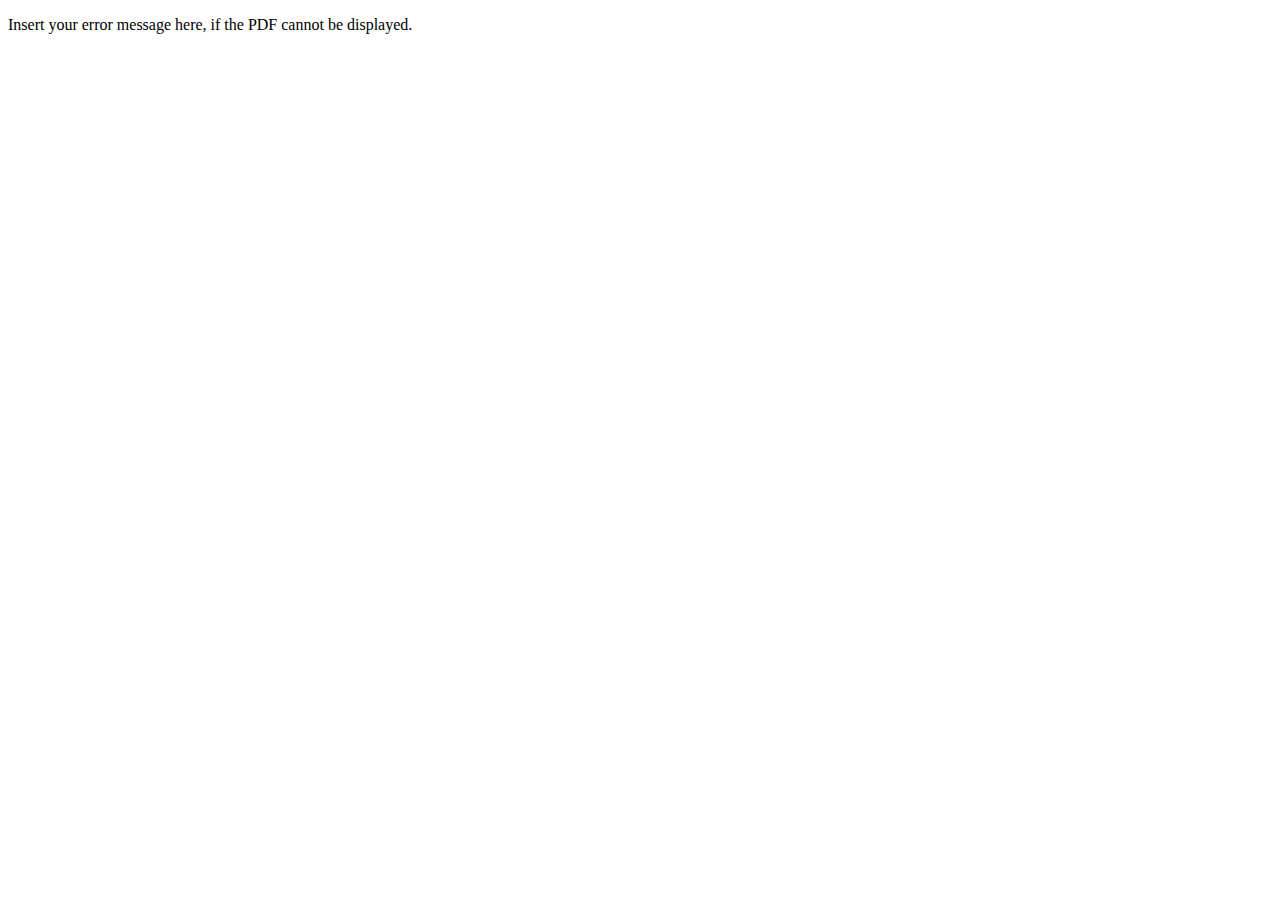
<file: notes/eng_pdf.html>
<!DOCTYPE html>
<html>
  <head>
    <title>Title of the document</title>   
  </head>
  <body oncontextmenu="return false;">
    <!--
    <h1>PDF Example</h1>
    <p>Open a PDF file <a href="/uploads/media/default/0001/01/540cb75550adf33f281f29132dddd14fded85bfc.pdf">example</a>.</p>
  -->
    <div id="pdf">
      <object width="100%" height="800" type="application/pdf" data="English-Revision-Notes.pdf#zoom=85&scrollbar=0&toolbar=0&navpanes=0" id="pdf_content" style="pointer-events: none;">
        <p>Insert your error message here, if the PDF cannot be displayed.</p>
      </object>
    </div>
  </body>
</html>
</file>
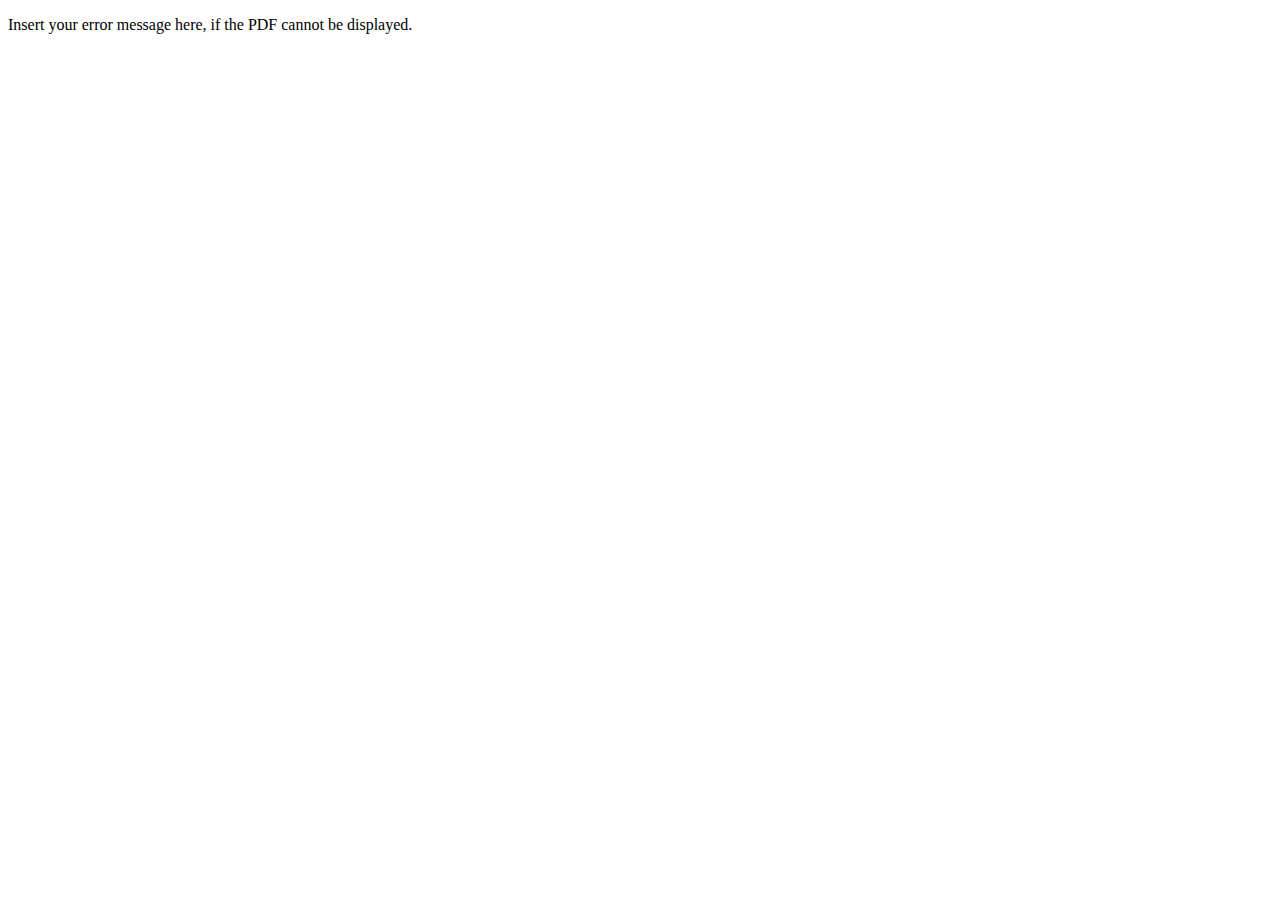
<file: notes/maths_pdf.html>
<!DOCTYPE html>
<html>
  <head>
    <title>Title of the document</title>
  </head>
  <body>
    <!--
    <h1>PDF Example</h1>
    <p>Open a PDF file <a href="/uploads/media/default/0001/01/540cb75550adf33f281f29132dddd14fded85bfc.pdf">example</a>.</p>
  -->
    <div id="pdf">
      <object width="100%" height="800" type="application/pdf" data="Maths-Revision-Notes.pdf#zoom=85&scrollbar=0&toolbar=0&navpanes=0" id="pdf_content" style="pointer-events: none;">
        <p>Insert your error message here, if the PDF cannot be displayed.</p>
      </object>
    </div>
  </body>
</html>
</file>
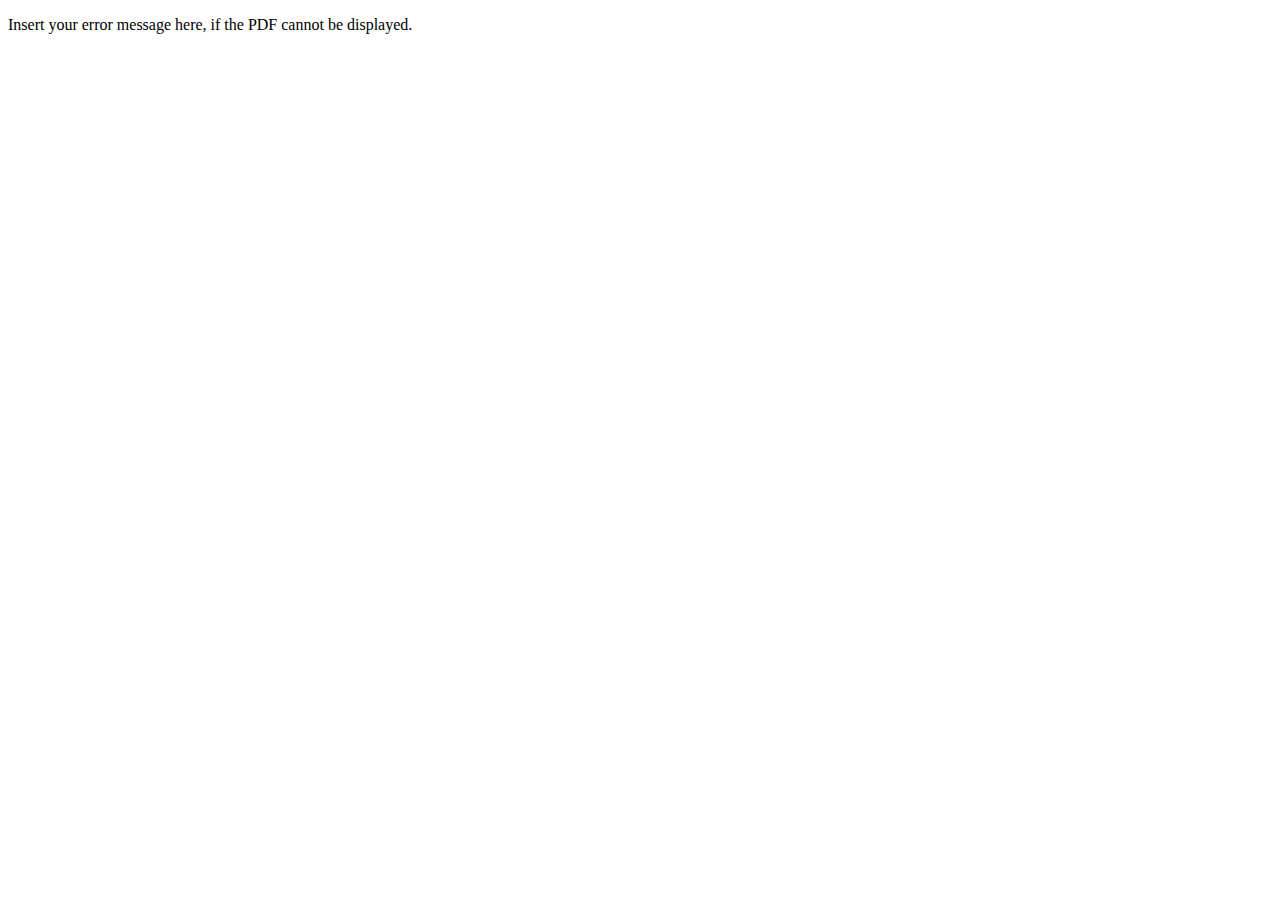
<file: notes/sci_pdf.html>
<!DOCTYPE html>
<html>
  <head>
    <title>Title of the document</title>
  </head>
  <body>
    <!--
    <h1>PDF Example</h1>
    <p>Open a PDF file <a href="/uploads/media/default/0001/01/540cb75550adf33f281f29132dddd14fded85bfc.pdf">example</a>.</p>
  -->
    <div id="pdf">
      <object width="100%" height="800" type="application/pdf" data="Science-Revision-Notes.pdf#zoom=85&scrollbar=0&toolbar=0&navpanes=0" id="pdf_content" style="pointer-events: none;">
        <p>Insert your error message here, if the PDF cannot be displayed.</p>
      </object>
    </div>
  </body>
</html>
</file>
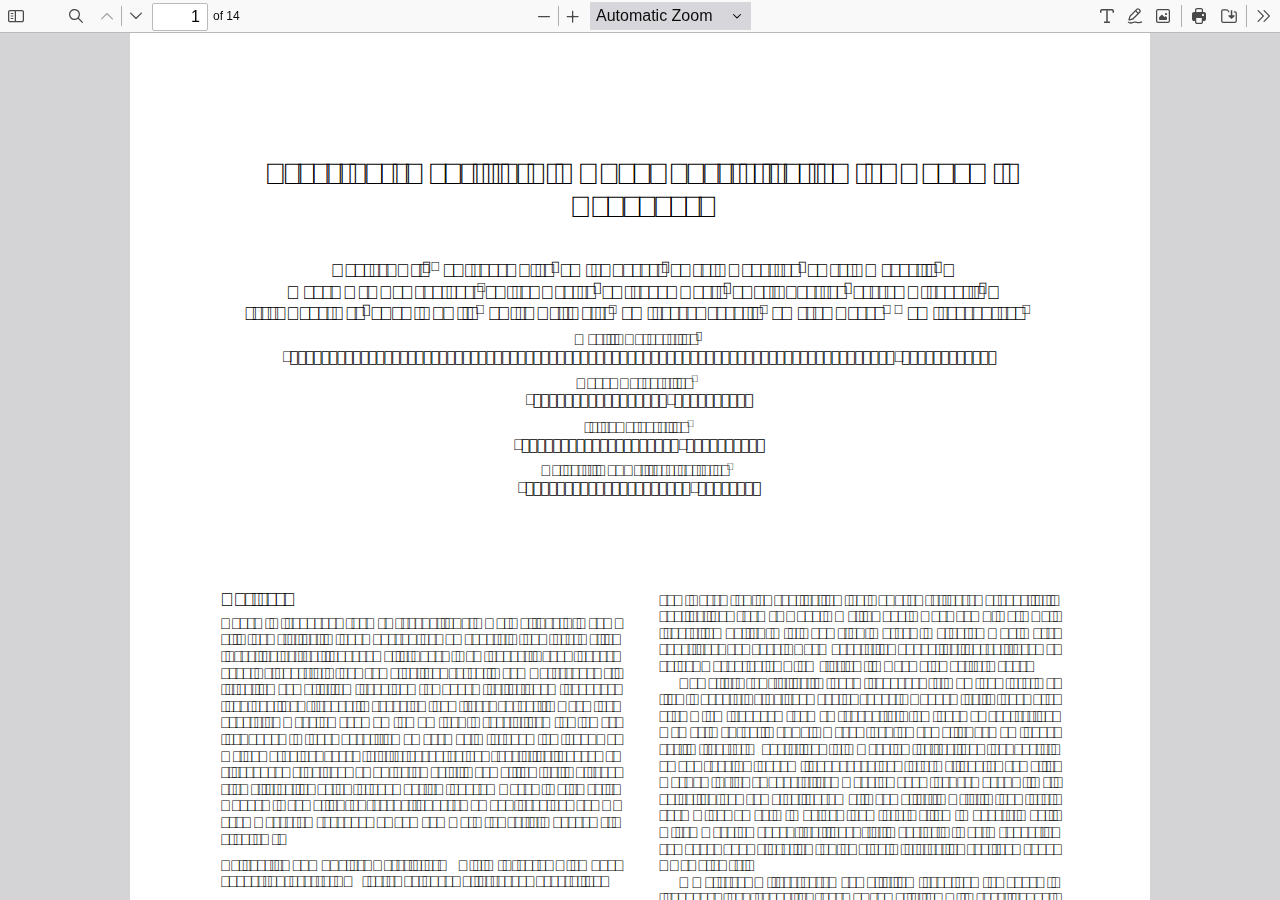
<file: pdfjs/web/viewer.html>
﻿<!DOCTYPE html>
<!--
Copyright 2012 Mozilla Foundation

Licensed under the Apache License, Version 2.0 (the "License");
you may not use this file except in compliance with the License.
You may obtain a copy of the License at

    http://www.apache.org/licenses/LICENSE-2.0

Unless required by applicable law or agreed to in writing, software
distributed under the License is distributed on an "AS IS" BASIS,
WITHOUT WARRANTIES OR CONDITIONS OF ANY KIND, either express or implied.
See the License for the specific language governing permissions and
limitations under the License.

Adobe CMap resources are covered by their own copyright but the same license:

    Copyright 1990-2015 Adobe Systems Incorporated.

See https://github.com/adobe-type-tools/cmap-resources
-->
<html dir="ltr" mozdisallowselectionprint>
  <head>
    <meta charset="utf-8">
    <meta name="viewport" content="width=device-width, initial-scale=1, maximum-scale=1">
    <meta name="google" content="notranslate">
    <title>PDF.js viewer</title>

<!-- This snippet is used in production (included from viewer.html) -->
<link rel="resource" type="application/l10n" href="locale/locale.json">
<script src="../build/pdf.mjs" type="module"></script>

    <link rel="stylesheet" href="viewer.css">

  <script src="viewer.mjs" type="module"></script>
  </head>

  <body tabindex="1">
    <div id="outerContainer">

      <div id="sidebarContainer">
        <div id="toolbarSidebar">
          <div id="toolbarSidebarLeft">
            <div id="sidebarViewButtons" class="splitToolbarButton toggled" role="radiogroup">
              <button id="viewThumbnail" class="toolbarButton toggled" title="Show Thumbnails" tabindex="2" data-l10n-id="pdfjs-thumbs-button" role="radio" aria-checked="true" aria-controls="thumbnailView">
                 <span data-l10n-id="pdfjs-thumbs-button-label">Thumbnails</span>
              </button>
              <button id="viewOutline" class="toolbarButton" title="Show Document Outline (double-click to expand/collapse all items)" tabindex="3" data-l10n-id="pdfjs-document-outline-button" role="radio" aria-checked="false" aria-controls="outlineView">
                 <span data-l10n-id="pdfjs-document-outline-button-label">Document Outline</span>
              </button>
              <button id="viewAttachments" class="toolbarButton" title="Show Attachments" tabindex="4" data-l10n-id="pdfjs-attachments-button" role="radio" aria-checked="false" aria-controls="attachmentsView">
                 <span data-l10n-id="pdfjs-attachments-button-label">Attachments</span>
              </button>
              <button id="viewLayers" class="toolbarButton" title="Show Layers (double-click to reset all layers to the default state)" tabindex="5" data-l10n-id="pdfjs-layers-button" role="radio" aria-checked="false" aria-controls="layersView">
                 <span data-l10n-id="pdfjs-layers-button-label">Layers</span>
              </button>
            </div>
          </div>

          <div id="toolbarSidebarRight">
            <div id="outlineOptionsContainer">
              <div class="verticalToolbarSeparator"></div>

              <button id="currentOutlineItem" class="toolbarButton" disabled="disabled" title="Find Current Outline Item" tabindex="6" data-l10n-id="pdfjs-current-outline-item-button">
                <span data-l10n-id="pdfjs-current-outline-item-button-label">Current Outline Item</span>
              </button>
            </div>
          </div>
        </div>
        <div id="sidebarContent">
          <div id="thumbnailView">
          </div>
          <div id="outlineView" class="hidden">
          </div>
          <div id="attachmentsView" class="hidden">
          </div>
          <div id="layersView" class="hidden">
          </div>
        </div>
        <div id="sidebarResizer"></div>
      </div>  <!-- sidebarContainer -->

      <div id="mainContainer">
        <div class="findbar hidden doorHanger" id="findbar">
          <div id="findbarInputContainer">
            <span class="loadingInput end">
              <input id="findInput" class="toolbarField" title="Find" placeholder="Find in document…" tabindex="91" data-l10n-id="pdfjs-find-input" aria-invalid="false">
            </span>
            <div class="splitToolbarButton">
              <button id="findPrevious" class="toolbarButton" title="Find the previous occurrence of the phrase" tabindex="92" data-l10n-id="pdfjs-find-previous-button">
                <span data-l10n-id="pdfjs-find-previous-button-label">Previous</span>
              </button>
              <div class="splitToolbarButtonSeparator"></div>
              <button id="findNext" class="toolbarButton" title="Find the next occurrence of the phrase" tabindex="93" data-l10n-id="pdfjs-find-next-button">
                <span data-l10n-id="pdfjs-find-next-button-label">Next</span>
              </button>
            </div>
          </div>

          <div id="findbarOptionsOneContainer">
            <input type="checkbox" id="findHighlightAll" class="toolbarField" tabindex="94">
            <label for="findHighlightAll" class="toolbarLabel" data-l10n-id="pdfjs-find-highlight-checkbox">Highlight All</label>
            <input type="checkbox" id="findMatchCase" class="toolbarField" tabindex="95">
            <label for="findMatchCase" class="toolbarLabel" data-l10n-id="pdfjs-find-match-case-checkbox-label">Match Case</label>
          </div>
          <div id="findbarOptionsTwoContainer">
            <input type="checkbox" id="findMatchDiacritics" class="toolbarField" tabindex="96">
            <label for="findMatchDiacritics" class="toolbarLabel" data-l10n-id="pdfjs-find-match-diacritics-checkbox-label">Match Diacritics</label>
            <input type="checkbox" id="findEntireWord" class="toolbarField" tabindex="97">
            <label for="findEntireWord" class="toolbarLabel" data-l10n-id="pdfjs-find-entire-word-checkbox-label">Whole Words</label>
          </div>

          <div id="findbarMessageContainer" aria-live="polite">
            <span id="findResultsCount" class="toolbarLabel"></span>
            <span id="findMsg" class="toolbarLabel"></span>
          </div>
        </div>  <!-- findbar -->

        <div class="editorParamsToolbar hidden doorHangerRight" id="editorHighlightParamsToolbar">
          <div id="highlightParamsToolbarContainer" class="editorParamsToolbarContainer">
            <div id="editorHighlightColorPicker" class="colorPicker">
              <span id="highlightColorPickerLabel" class="editorParamsLabel" data-l10n-id="pdfjs-editor-highlight-colorpicker-label">Highlight color</span>
            </div>
            <div id="editorHighlightThickness">
              <label for="editorFreeHighlightThickness" class="editorParamsLabel" data-l10n-id="pdfjs-editor-free-highlight-thickness-input">Thickness</label>
              <div class="thicknessPicker">
                <input type="range" id="editorFreeHighlightThickness" class="editorParamsSlider" data-l10n-id="pdfjs-editor-free-highlight-thickness-title" value="12" min="8" max="24" step="1" tabindex="101">
              </div>
            </div>
            <div id="editorHighlightVisibility">
              <div class="divider"></div>
              <div class="toggler">
                <label for="editorHighlightShowAll" class="editorParamsLabel" data-l10n-id="pdfjs-editor-highlight-show-all-button-label">Show all</label>
                <button id="editorHighlightShowAll" class="toggle-button" data-l10n-id="pdfjs-editor-highlight-show-all-button" aria-pressed="true" tabindex="102"></button>
              </div>
            </div>
          </div>
        </div>

        <div class="editorParamsToolbar hidden doorHangerRight" id="editorFreeTextParamsToolbar">
          <div class="editorParamsToolbarContainer">
            <div class="editorParamsSetter">
              <label for="editorFreeTextColor" class="editorParamsLabel" data-l10n-id="pdfjs-editor-free-text-color-input">Color</label>
              <input type="color" id="editorFreeTextColor" class="editorParamsColor" tabindex="103">
            </div>
            <div class="editorParamsSetter">
              <label for="editorFreeTextFontSize" class="editorParamsLabel" data-l10n-id="pdfjs-editor-free-text-size-input">Size</label>
              <input type="range" id="editorFreeTextFontSize" class="editorParamsSlider" value="10" min="5" max="100" step="1" tabindex="104">
            </div>
          </div>
        </div>

        <div class="editorParamsToolbar hidden doorHangerRight" id="editorInkParamsToolbar">
          <div class="editorParamsToolbarContainer">
            <div class="editorParamsSetter">
              <label for="editorInkColor" class="editorParamsLabel" data-l10n-id="pdfjs-editor-ink-color-input">Color</label>
              <input type="color" id="editorInkColor" class="editorParamsColor" tabindex="105">
            </div>
            <div class="editorParamsSetter">
              <label for="editorInkThickness" class="editorParamsLabel" data-l10n-id="pdfjs-editor-ink-thickness-input">Thickness</label>
              <input type="range" id="editorInkThickness" class="editorParamsSlider" value="1" min="1" max="20" step="1" tabindex="106">
            </div>
            <div class="editorParamsSetter">
              <label for="editorInkOpacity" class="editorParamsLabel" data-l10n-id="pdfjs-editor-ink-opacity-input">Opacity</label>
              <input type="range" id="editorInkOpacity" class="editorParamsSlider" value="100" min="1" max="100" step="1" tabindex="107">
            </div>
          </div>
        </div>

        <div class="editorParamsToolbar hidden doorHangerRight" id="editorStampParamsToolbar">
          <div class="editorParamsToolbarContainer">
            <button id="editorStampAddImage" class="secondaryToolbarButton" title="Add image" tabindex="108" data-l10n-id="pdfjs-editor-stamp-add-image-button">
              <span class="editorParamsLabel" data-l10n-id="pdfjs-editor-stamp-add-image-button-label">Add image</span>
            </button>
          </div>
        </div>

        <div id="secondaryToolbar" class="secondaryToolbar hidden doorHangerRight">
          <div id="secondaryToolbarButtonContainer">
            <button id="secondaryOpenFile" class="secondaryToolbarButton" title="Open File" tabindex="51" data-l10n-id="pdfjs-open-file-button">
              <span data-l10n-id="pdfjs-open-file-button-label">Open</span>
            </button>

            <button id="secondaryPrint" class="secondaryToolbarButton visibleMediumView" disabled="disabled" title="Print" tabindex="52" data-l10n-id="pdfjs-print-button">
              <span data-l10n-id="pdfjs-print-button-label">Print</span>
            </button>

            <button id="secondaryDownload" class="secondaryToolbarButton visibleMediumView" title="Save" tabindex="53" data-l10n-id="pdfjs-save-button">
              <span data-l10n-id="pdfjs-save-button-label">Save</span>
            </button>

            <div class="horizontalToolbarSeparator"></div>

            <button id="presentationMode" class="secondaryToolbarButton" title="Switch to Presentation Mode" tabindex="54" data-l10n-id="pdfjs-presentation-mode-button">
              <span data-l10n-id="pdfjs-presentation-mode-button-label">Presentation Mode</span>
            </button>

            <a href="#" id="viewBookmark" class="secondaryToolbarButton" title="Current Page (View URL from Current Page)" tabindex="55" data-l10n-id="pdfjs-bookmark-button">
              <span data-l10n-id="pdfjs-bookmark-button-label">Current Page</span>
            </a>

            <div id="viewBookmarkSeparator" class="horizontalToolbarSeparator"></div>

            <button id="firstPage" class="secondaryToolbarButton" title="Go to First Page" tabindex="56" data-l10n-id="pdfjs-first-page-button">
              <span data-l10n-id="pdfjs-first-page-button-label">Go to First Page</span>
            </button>
            <button id="lastPage" class="secondaryToolbarButton" title="Go to Last Page" tabindex="57" data-l10n-id="pdfjs-last-page-button">
              <span data-l10n-id="pdfjs-last-page-button-label">Go to Last Page</span>
            </button>

            <div class="horizontalToolbarSeparator"></div>

            <button id="pageRotateCw" class="secondaryToolbarButton" title="Rotate Clockwise" tabindex="58" data-l10n-id="pdfjs-page-rotate-cw-button">
              <span data-l10n-id="pdfjs-page-rotate-cw-button-label">Rotate Clockwise</span>
            </button>
            <button id="pageRotateCcw" class="secondaryToolbarButton" title="Rotate Counterclockwise" tabindex="59" data-l10n-id="pdfjs-page-rotate-ccw-button">
              <span data-l10n-id="pdfjs-page-rotate-ccw-button-label">Rotate Counterclockwise</span>
            </button>

            <div class="horizontalToolbarSeparator"></div>

            <div id="cursorToolButtons" role="radiogroup">
              <button id="cursorSelectTool" class="secondaryToolbarButton toggled" title="Enable Text Selection Tool" tabindex="60" data-l10n-id="pdfjs-cursor-text-select-tool-button" role="radio" aria-checked="true">
                <span data-l10n-id="pdfjs-cursor-text-select-tool-button-label">Text Selection Tool</span>
              </button>
              <button id="cursorHandTool" class="secondaryToolbarButton" title="Enable Hand Tool" tabindex="61" data-l10n-id="pdfjs-cursor-hand-tool-button" role="radio" aria-checked="false">
                <span data-l10n-id="pdfjs-cursor-hand-tool-button-label">Hand Tool</span>
              </button>
            </div>

            <div class="horizontalToolbarSeparator"></div>

            <div id="scrollModeButtons" role="radiogroup">
              <button id="scrollPage" class="secondaryToolbarButton" title="Use Page Scrolling" tabindex="62" data-l10n-id="pdfjs-scroll-page-button" role="radio" aria-checked="false">
                <span data-l10n-id="pdfjs-scroll-page-button-label">Page Scrolling</span>
              </button>
              <button id="scrollVertical" class="secondaryToolbarButton toggled" title="Use Vertical Scrolling" tabindex="63" data-l10n-id="pdfjs-scroll-vertical-button" role="radio" aria-checked="true">
                <span data-l10n-id="pdfjs-scroll-vertical-button-label" >Vertical Scrolling</span>
              </button>
              <button id="scrollHorizontal" class="secondaryToolbarButton" title="Use Horizontal Scrolling" tabindex="64" data-l10n-id="pdfjs-scroll-horizontal-button" role="radio" aria-checked="false">
                <span data-l10n-id="pdfjs-scroll-horizontal-button-label">Horizontal Scrolling</span>
              </button>
              <button id="scrollWrapped" class="secondaryToolbarButton" title="Use Wrapped Scrolling" tabindex="65" data-l10n-id="pdfjs-scroll-wrapped-button" role="radio" aria-checked="false">
                <span data-l10n-id="pdfjs-scroll-wrapped-button-label">Wrapped Scrolling</span>
              </button>
            </div>

            <div class="horizontalToolbarSeparator"></div>

            <div id="spreadModeButtons" role="radiogroup">
              <button id="spreadNone" class="secondaryToolbarButton toggled" title="Do not join page spreads" tabindex="66" data-l10n-id="pdfjs-spread-none-button" role="radio" aria-checked="true">
                <span data-l10n-id="pdfjs-spread-none-button-label">No Spreads</span>
              </button>
              <button id="spreadOdd" class="secondaryToolbarButton" title="Join page spreads starting with odd-numbered pages" tabindex="67" data-l10n-id="pdfjs-spread-odd-button" role="radio" aria-checked="false">
                <span data-l10n-id="pdfjs-spread-odd-button-label">Odd Spreads</span>
              </button>
              <button id="spreadEven" class="secondaryToolbarButton" title="Join page spreads starting with even-numbered pages" tabindex="68" data-l10n-id="pdfjs-spread-even-button" role="radio" aria-checked="false">
                <span data-l10n-id="pdfjs-spread-even-button-label">Even Spreads</span>
              </button>
            </div>

            <div class="horizontalToolbarSeparator"></div>

            <button id="documentProperties" class="secondaryToolbarButton" title="Document Properties…" tabindex="69" data-l10n-id="pdfjs-document-properties-button" aria-controls="documentPropertiesDialog">
              <span data-l10n-id="pdfjs-document-properties-button-label">Document Properties…</span>
            </button>
          </div>
        </div>  <!-- secondaryToolbar -->

        <div class="toolbar">
          <div id="toolbarContainer">
            <div id="toolbarViewer">
              <div id="toolbarViewerLeft">
                <button id="sidebarToggle" class="toolbarButton" title="Toggle Sidebar" tabindex="11" data-l10n-id="pdfjs-toggle-sidebar-button" aria-expanded="false" aria-controls="sidebarContainer">
                  <span data-l10n-id="pdfjs-toggle-sidebar-button-label">Toggle Sidebar</span>
                </button>
                <div class="toolbarButtonSpacer"></div>
                <button id="viewFind" class="toolbarButton" title="Find in Document" tabindex="12" data-l10n-id="pdfjs-findbar-button" aria-expanded="false" aria-controls="findbar">
                  <span data-l10n-id="pdfjs-findbar-button-label">Find</span>
                </button>
                <div class="splitToolbarButton hiddenSmallView">
                  <button class="toolbarButton" title="Previous Page" id="previous" tabindex="13" data-l10n-id="pdfjs-previous-button">
                    <span data-l10n-id="pdfjs-previous-button-label">Previous</span>
                  </button>
                  <div class="splitToolbarButtonSeparator"></div>
                  <button class="toolbarButton" title="Next Page" id="next" tabindex="14" data-l10n-id="pdfjs-next-button">
                    <span data-l10n-id="pdfjs-next-button-label">Next</span>
                  </button>
                </div>
                <span class="loadingInput start">
                  <input type="number" id="pageNumber" class="toolbarField" title="Page" value="1" min="1" tabindex="15" data-l10n-id="pdfjs-page-input" autocomplete="off">
                </span>
                <span id="numPages" class="toolbarLabel"></span>
              </div>
              <div id="toolbarViewerRight">
                <div id="editorModeButtons" class="splitToolbarButton toggled" role="radiogroup">
                  <button id="editorHighlight" class="toolbarButton" hidden="true" disabled="disabled" title="Highlight" role="radio" aria-checked="false" aria-controls="editorHighlightParamsToolbar" tabindex="31" data-l10n-id="pdfjs-editor-highlight-button">
                    <span data-l10n-id="pdfjs-editor-highlight-button-label">Highlight</span>
                  </button>
                  <button id="editorFreeText" class="toolbarButton" disabled="disabled" title="Text" role="radio" aria-checked="false" aria-controls="editorFreeTextParamsToolbar" tabindex="32" data-l10n-id="pdfjs-editor-free-text-button">
                    <span data-l10n-id="pdfjs-editor-free-text-button-label">Text</span>
                  </button>
                  <button id="editorInk" class="toolbarButton" disabled="disabled" title="Draw" role="radio" aria-checked="false" aria-controls="editorInkParamsToolbar" tabindex="33" data-l10n-id="pdfjs-editor-ink-button">
                    <span data-l10n-id="pdfjs-editor-ink-button-label">Draw</span>
                  </button>
                  <button id="editorStamp" class="toolbarButton hidden" disabled="disabled" title="Add or edit images" role="radio" aria-checked="false" aria-controls="editorStampParamsToolbar" tabindex="34" data-l10n-id="pdfjs-editor-stamp-button">
                    <span data-l10n-id="pdfjs-editor-stamp-button-label">Add or edit images</span>
                  </button>
                </div>

                <div id="editorModeSeparator" class="verticalToolbarSeparator"></div>

                <button id="print" class="toolbarButton hiddenMediumView" title="Print" tabindex="41" data-l10n-id="pdfjs-print-button">
                  <span data-l10n-id="pdfjs-print-button-label">Print</span>
                </button>

                <button id="download" class="toolbarButton hiddenMediumView" title="Save" tabindex="42" data-l10n-id="pdfjs-save-button">
                  <span data-l10n-id="pdfjs-save-button-label">Save</span>
                </button>

                <div class="verticalToolbarSeparator hiddenMediumView"></div>

                <button id="secondaryToolbarToggle" class="toolbarButton" title="Tools" tabindex="43" data-l10n-id="pdfjs-tools-button" aria-expanded="false" aria-controls="secondaryToolbar">
                  <span data-l10n-id="pdfjs-tools-button-label">Tools</span>
                </button>
              </div>
              <div id="toolbarViewerMiddle">
                <div class="splitToolbarButton">
                  <button id="zoomOut" class="toolbarButton" title="Zoom Out" tabindex="21" data-l10n-id="pdfjs-zoom-out-button">
                    <span data-l10n-id="pdfjs-zoom-out-button-label">Zoom Out</span>
                  </button>
                  <div class="splitToolbarButtonSeparator"></div>
                  <button id="zoomIn" class="toolbarButton" title="Zoom In" tabindex="22" data-l10n-id="pdfjs-zoom-in-button">
                    <span data-l10n-id="pdfjs-zoom-in-button-label">Zoom In</span>
                   </button>
                </div>
                <span id="scaleSelectContainer" class="dropdownToolbarButton">
                  <select id="scaleSelect" title="Zoom" tabindex="23" data-l10n-id="pdfjs-zoom-select">
                    <option id="pageAutoOption" title="" value="auto" selected="selected" data-l10n-id="pdfjs-page-scale-auto">Automatic Zoom</option>
                    <option id="pageActualOption" title="" value="page-actual" data-l10n-id="pdfjs-page-scale-actual">Actual Size</option>
                    <option id="pageFitOption" title="" value="page-fit" data-l10n-id="pdfjs-page-scale-fit">Page Fit</option>
                    <option id="pageWidthOption" title="" value="page-width" data-l10n-id="pdfjs-page-scale-width">Page Width</option>
                    <option id="customScaleOption" title="" value="custom" disabled="disabled" hidden="true" data-l10n-id="pdfjs-page-scale-percent" data-l10n-args='{ "scale": 0 }'>0%</option>
                    <option title="" value="0.5" data-l10n-id="pdfjs-page-scale-percent" data-l10n-args='{ "scale": 50 }'>50%</option>
                    <option title="" value="0.75" data-l10n-id="pdfjs-page-scale-percent" data-l10n-args='{ "scale": 75 }'>75%</option>
                    <option title="" value="1" data-l10n-id="pdfjs-page-scale-percent" data-l10n-args='{ "scale": 100 }'>100%</option>
                    <option title="" value="1.25" data-l10n-id="pdfjs-page-scale-percent" data-l10n-args='{ "scale": 125 }'>125%</option>
                    <option title="" value="1.5" data-l10n-id="pdfjs-page-scale-percent" data-l10n-args='{ "scale": 150 }'>150%</option>
                    <option title="" value="2" data-l10n-id="pdfjs-page-scale-percent" data-l10n-args='{ "scale": 200 }'>200%</option>
                    <option title="" value="3" data-l10n-id="pdfjs-page-scale-percent" data-l10n-args='{ "scale": 300 }'>300%</option>
                    <option title="" value="4" data-l10n-id="pdfjs-page-scale-percent" data-l10n-args='{ "scale": 400 }'>400%</option>
                  </select>
                </span>
              </div>
            </div>
            <div id="loadingBar">
              <div class="progress">
                <div class="glimmer">
                </div>
              </div>
            </div>
          </div>
        </div>

        <div id="viewerContainer" tabindex="0">
          <div id="viewer" class="pdfViewer"></div>
        </div>
      </div> <!-- mainContainer -->

      <div id="dialogContainer">
        <dialog id="passwordDialog">
          <div class="row">
            <label for="password" id="passwordText" data-l10n-id="pdfjs-password-label">Enter the password to open this PDF file:</label>
          </div>
          <div class="row">
            <input type="password" id="password" class="toolbarField">
          </div>
          <div class="buttonRow">
            <button id="passwordCancel" class="dialogButton"><span data-l10n-id="pdfjs-password-cancel-button">Cancel</span></button>
            <button id="passwordSubmit" class="dialogButton"><span data-l10n-id="pdfjs-password-ok-button">OK</span></button>
          </div>
        </dialog>
        <dialog id="documentPropertiesDialog">
          <div class="row">
            <span id="fileNameLabel" data-l10n-id="pdfjs-document-properties-file-name">File name:</span>
            <p id="fileNameField" aria-labelledby="fileNameLabel">-</p>
          </div>
          <div class="row">
            <span id="fileSizeLabel" data-l10n-id="pdfjs-document-properties-file-size">File size:</span>
            <p id="fileSizeField" aria-labelledby="fileSizeLabel">-</p>
          </div>
          <div class="separator"></div>
          <div class="row">
            <span id="titleLabel" data-l10n-id="pdfjs-document-properties-title">Title:</span>
            <p id="titleField" aria-labelledby="titleLabel">-</p>
          </div>
          <div class="row">
            <span id="authorLabel" data-l10n-id="pdfjs-document-properties-author">Author:</span>
            <p id="authorField" aria-labelledby="authorLabel">-</p>
          </div>
          <div class="row">
            <span id="subjectLabel" data-l10n-id="pdfjs-document-properties-subject">Subject:</span>
            <p id="subjectField" aria-labelledby="subjectLabel">-</p>
          </div>
          <div class="row">
            <span id="keywordsLabel" data-l10n-id="pdfjs-document-properties-keywords">Keywords:</span>
            <p id="keywordsField" aria-labelledby="keywordsLabel">-</p>
          </div>
          <div class="row">
            <span id="creationDateLabel" data-l10n-id="pdfjs-document-properties-creation-date">Creation Date:</span>
            <p id="creationDateField" aria-labelledby="creationDateLabel">-</p>
          </div>
          <div class="row">
            <span id="modificationDateLabel" data-l10n-id="pdfjs-document-properties-modification-date">Modification Date:</span>
            <p id="modificationDateField" aria-labelledby="modificationDateLabel">-</p>
          </div>
          <div class="row">
            <span id="creatorLabel" data-l10n-id="pdfjs-document-properties-creator">Creator:</span>
            <p id="creatorField" aria-labelledby="creatorLabel">-</p>
          </div>
          <div class="separator"></div>
          <div class="row">
            <span id="producerLabel" data-l10n-id="pdfjs-document-properties-producer">PDF Producer:</span>
            <p id="producerField" aria-labelledby="producerLabel">-</p>
          </div>
          <div class="row">
            <span id="versionLabel" data-l10n-id="pdfjs-document-properties-version">PDF Version:</span>
            <p id="versionField" aria-labelledby="versionLabel">-</p>
          </div>
          <div class="row">
            <span id="pageCountLabel" data-l10n-id="pdfjs-document-properties-page-count">Page Count:</span>
            <p id="pageCountField" aria-labelledby="pageCountLabel">-</p>
          </div>
          <div class="row">
            <span id="pageSizeLabel" data-l10n-id="pdfjs-document-properties-page-size">Page Size:</span>
            <p id="pageSizeField" aria-labelledby="pageSizeLabel">-</p>
          </div>
          <div class="separator"></div>
          <div class="row">
            <span id="linearizedLabel" data-l10n-id="pdfjs-document-properties-linearized">Fast Web View:</span>
            <p id="linearizedField" aria-labelledby="linearizedLabel">-</p>
          </div>
          <div class="buttonRow">
            <button id="documentPropertiesClose" class="dialogButton"><span data-l10n-id="pdfjs-document-properties-close-button">Close</span></button>
          </div>
        </dialog>
        <dialog class="dialog altText" id="altTextDialog" aria-labelledby="dialogLabel" aria-describedby="dialogDescription">
          <div id="altTextContainer" class="mainContainer">
            <div id="overallDescription">
              <span id="dialogLabel" data-l10n-id="pdfjs-editor-alt-text-dialog-label" class="title">Choose an option</span>
              <span id="dialogDescription" data-l10n-id="pdfjs-editor-alt-text-dialog-description">
                Alt text (alternative text) helps when people can’t see the image or when it doesn’t load.
              </span>
            </div>
            <div id="addDescription">
              <div class="radio">
                <div class="radioButton">
                  <input type="radio" id="descriptionButton" name="altTextOption" tabindex="0" aria-describedby="descriptionAreaLabel" checked>
                  <label for="descriptionButton" data-l10n-id="pdfjs-editor-alt-text-add-description-label">Add a description</label>
                </div>
                <div class="radioLabel">
                  <span id="descriptionAreaLabel" data-l10n-id="pdfjs-editor-alt-text-add-description-description">
                    Aim for 1-2 sentences that describe the subject, setting, or actions.
                  </span>
                </div>
              </div>
              <div class="descriptionArea">
                <textarea id="descriptionTextarea" placeholder="For example, “A young man sits down at a table to eat a meal”" aria-labelledby="descriptionAreaLabel" data-l10n-id="pdfjs-editor-alt-text-textarea" tabindex="0"></textarea>
              </div>
            </div>
            <div id="markAsDecorative">
              <div class="radio">
                <div class="radioButton">
                  <input type="radio" id="decorativeButton" name="altTextOption" aria-describedby="decorativeLabel">
                  <label for="decorativeButton" data-l10n-id="pdfjs-editor-alt-text-mark-decorative-label">Mark as decorative</label>
                </div>
                <div class="radioLabel">
                  <span id="decorativeLabel" data-l10n-id="pdfjs-editor-alt-text-mark-decorative-description">
                    This is used for ornamental images, like borders or watermarks.
                  </span>
                </div>
              </div>
            </div>
            <div id="buttons">
              <button id="altTextCancel" class="secondaryButton" tabindex="0"><span data-l10n-id="pdfjs-editor-alt-text-cancel-button">Cancel</span></button>
              <button id="altTextSave" class="primaryButton" tabindex="0"><span data-l10n-id="pdfjs-editor-alt-text-save-button">Save</span></button>
            </div>
          </div>
        </dialog>
        <dialog id="printServiceDialog" style="min-width: 200px;">
          <div class="row">
            <span data-l10n-id="pdfjs-print-progress-message">Preparing document for printing…</span>
          </div>
          <div class="row">
            <progress value="0" max="100"></progress>
            <span data-l10n-id="pdfjs-print-progress-percent" data-l10n-args='{ "progress": 0 }' class="relative-progress">0%</span>
          </div>
          <div class="buttonRow">
            <button id="printCancel" class="dialogButton"><span data-l10n-id="pdfjs-print-progress-close-button">Cancel</span></button>
          </div>
        </dialog>
      </div>  <!-- dialogContainer -->

    </div> <!-- outerContainer -->
    <div id="printContainer"></div>
  </body>
</html>
</file>
<file: pdfjs/web/viewer.css>
/* Copyright 2014 Mozilla Foundation
 *
 * Licensed under the Apache License, Version 2.0 (the "License");
 * you may not use this file except in compliance with the License.
 * You may obtain a copy of the License at
 *
 *     http://www.apache.org/licenses/LICENSE-2.0
 *
 * Unless required by applicable law or agreed to in writing, software
 * distributed under the License is distributed on an "AS IS" BASIS,
 * WITHOUT WARRANTIES OR CONDITIONS OF ANY KIND, either express or implied.
 * See the License for the specific language governing permissions and
 * limitations under the License.
 */

.download
{
    display:none !important;    
}

.print
{
    display:none !important;
}

.dialog{
  --dialog-bg-color:white;
  --dialog-border-color:white;
  --dialog-shadow:0 2px 14px 0 rgb(58 57 68 / 0.2);
  --text-primary-color:#15141a;
  --text-secondary-color:#5b5b66;
  --hover-filter:brightness(0.9);
  --focus-ring-color:#0060df;
  --focus-ring-outline:2px solid var(--focus-ring-color);

  --textarea-border-color:#8f8f9d;
  --textarea-bg-color:white;
  --textarea-fg-color:var(--text-secondary-color);

  --radio-bg-color:#f0f0f4;
  --radio-checked-bg-color:#fbfbfe;
  --radio-border-color:#8f8f9d;
  --radio-checked-border-color:#0060df;

  --button-secondary-bg-color:#f0f0f4;
  --button-secondary-fg-color:var(--text-primary-color);
  --button-secondary-border-color:var(--button-secondary-bg-color);
  --button-secondary-hover-bg-color:var(--button-secondary-bg-color);
  --button-secondary-hover-fg-color:var(--button-secondary-fg-color);
  --button-secondary-hover-border-color:var(--button-secondary-hover-bg-color);

  --button-primary-bg-color:#0060df;
  --button-primary-fg-color:#fbfbfe;
  --button-primary-hover-bg-color:var(--button-primary-bg-color);
  --button-primary-hover-fg-color:var(--button-primary-fg-color);
  --button-primary-hover-border-color:var(--button-primary-hover-bg-color);

  font:message-box;
  font-size:13px;
  font-weight:400;
  line-height:150%;
  border-radius:4px;
  padding:12px 16px;
  border:1px solid var(--dialog-border-color);
  background:var(--dialog-bg-color);
  color:var(--text-primary-color);
  box-shadow:var(--dialog-shadow);
}

@media (prefers-color-scheme: dark){

:where(html:not(.is-light)) .dialog{
    --dialog-bg-color:#1c1b22;
    --dialog-border-color:#1c1b22;
    --dialog-shadow:0 2px 14px 0 #15141a;
    --text-primary-color:#fbfbfe;
    --text-secondary-color:#cfcfd8;
    --focus-ring-color:#0df;
    --hover-filter:brightness(1.4);

    --textarea-bg-color:#42414d;

    --radio-bg-color:#2b2a33;
    --radio-checked-bg-color:#15141a;
    --radio-checked-border-color:#0df;

    --button-secondary-bg-color:#2b2a33;
    --button-primary-bg-color:#0df;
    --button-primary-fg-color:#15141a;
}
  }

:where(html.is-dark) .dialog{
    --dialog-bg-color:#1c1b22;
    --dialog-border-color:#1c1b22;
    --dialog-shadow:0 2px 14px 0 #15141a;
    --text-primary-color:#fbfbfe;
    --text-secondary-color:#cfcfd8;
    --focus-ring-color:#0df;
    --hover-filter:brightness(1.4);

    --textarea-bg-color:#42414d;

    --radio-bg-color:#2b2a33;
    --radio-checked-bg-color:#15141a;
    --radio-checked-border-color:#0df;

    --button-secondary-bg-color:#2b2a33;
    --button-primary-bg-color:#0df;
    --button-primary-fg-color:#15141a;
}

@media screen and (forced-colors: active){

.dialog{
    --dialog-bg-color:Canvas;
    --dialog-border-color:CanvasText;
    --dialog-shadow:none;
    --text-primary-color:CanvasText;
    --text-secondary-color:CanvasText;
    --hover-filter:none;
    --focus-ring-color:ButtonBorder;

    --textarea-border-color:ButtonBorder;
    --textarea-bg-color:Field;
    --textarea-fg-color:ButtonText;

    --radio-bg-color:ButtonFace;
    --radio-checked-bg-color:ButtonFace;
    --radio-border-color:ButtonText;
    --radio-checked-border-color:ButtonText;

    --button-secondary-bg-color:ButtonFace;
    --button-secondary-fg-color:ButtonText;
    --button-secondary-border-color:ButtonText;
    --button-secondary-hover-bg-color:AccentColor;
    --button-secondary-hover-fg-color:AccentColorText;

    --button-primary-bg-color:ButtonText;
    --button-primary-fg-color:ButtonFace;
    --button-primary-hover-bg-color:AccentColor;
    --button-primary-hover-fg-color:AccentColorText;
}
  }

.dialog .mainContainer *:focus-visible{
      outline:var(--focus-ring-outline);
      outline-offset:2px;
    }

.dialog .mainContainer .radio{
      display:flex;
      flex-direction:column;
      align-items:flex-start;
      gap:4px;
    }

.dialog .mainContainer .radio > .radioButton{
        display:flex;
        gap:8px;
        align-self:stretch;
        align-items:center;
      }

.dialog .mainContainer .radio > .radioButton input{
          -webkit-appearance:none;
             -moz-appearance:none;
                  appearance:none;
          box-sizing:border-box;
          width:16px;
          height:16px;
          border-radius:50%;
          background-color:var(--radio-bg-color);
          border:1px solid var(--radio-border-color);
        }

.dialog .mainContainer .radio > .radioButton input:hover{
            filter:var(--hover-filter);
          }

.dialog .mainContainer .radio > .radioButton input:checked{
            background-color:var(--radio-checked-bg-color);
            border:4px solid var(--radio-checked-border-color);
          }

.dialog .mainContainer .radio > .radioLabel{
        display:flex;
        padding-inline-start:24px;
        align-items:flex-start;
        gap:10px;
        align-self:stretch;
      }

.dialog .mainContainer .radio > .radioLabel > span{
          flex:1 0 0;
          font-size:11px;
          color:var(--text-secondary-color);
        }

.dialog .mainContainer button{
      border-radius:4px;
      border:1px solid;
      font:menu;
      font-weight:600;
      padding:4px 16px;
      width:auto;
      height:32px;
    }

.dialog .mainContainer button:hover{
        cursor:pointer;
        filter:var(--hover-filter);
      }

.dialog .mainContainer button.secondaryButton{
        color:var(--button-secondary-fg-color);
        background-color:var(--button-secondary-bg-color);
        border-color:var(--button-secondary-border-color);
      }

.dialog .mainContainer button.secondaryButton:hover{
          color:var(--button-secondary-hover-fg-color);
          background-color:var(--button-secondary-hover-bg-color);
          border-color:var(--button-secondary-hover-border-color);
        }

.dialog .mainContainer button.primaryButton{
        color:var(--button-primary-hover-fg-color);
        background-color:var(--button-primary-hover-bg-color);
        border-color:var(--button-primary-hover-border-color);
        opacity:1;
      }

.dialog .mainContainer button.primaryButton:hover{
          color:var(--button-primary-hover-fg-color);
          background-color:var(--button-primary-hover-bg-color);
          border-color:var(--button-primary-hover-border-color);
        }

.dialog .mainContainer textarea{
      font:inherit;
      padding:8px;
      resize:none;
      margin:0;
      box-sizing:border-box;
      border-radius:4px;
      border:1px solid var(--textarea-border-color);
      background:var(--textarea-bg-color);
      color:var(--textarea-fg-color);
    }

.dialog .mainContainer textarea:focus{
        outline-offset:0;
        border-color:transparent;
      }

.dialog .mainContainer textarea:disabled{
        pointer-events:none;
        opacity:0.4;
      }

.textLayer{
  position:absolute;
  text-align:initial;
  inset:0;
  overflow:clip;
  opacity:1;
  line-height:1;
  -webkit-text-size-adjust:none;
     -moz-text-size-adjust:none;
          text-size-adjust:none;
  forced-color-adjust:none;
  transform-origin:0 0;
  caret-color:CanvasText;
  z-index:0;
}

.textLayer.highlighting{
    touch-action:none;
  }

.textLayer :is(span, br){
    color:transparent;
    position:absolute;
    white-space:pre;
    cursor:text;
    transform-origin:0% 0%;
  }

.textLayer > :not(.markedContent),
  .textLayer .markedContent span:not(.markedContent){
    z-index:1;
  }

.textLayer span.markedContent{
    top:0;
    height:0;
  }

.textLayer .highlight{
    --highlight-bg-color:rgb(180 0 170 / 0.25);
    --highlight-selected-bg-color:rgb(0 100 0 / 0.25);
    --highlight-backdrop-filter:none;
    --highlight-selected-backdrop-filter:none;

    margin:-1px;
    padding:1px;
    background-color:var(--highlight-bg-color);
    -webkit-backdrop-filter:var(--highlight-backdrop-filter);
            backdrop-filter:var(--highlight-backdrop-filter);
    border-radius:4px;
  }

@media screen and (forced-colors: active){

.textLayer .highlight{
      --highlight-bg-color:transparent;
      --highlight-selected-bg-color:transparent;
      --highlight-backdrop-filter:var(--hcm-highlight-filter);
      --highlight-selected-backdrop-filter:var(
        --hcm-highlight-selected-filter
      );
  }
    }

.textLayer .highlight.appended{
      position:initial;
    }

.textLayer .highlight.begin{
      border-radius:4px 0 0 4px;
    }

.textLayer .highlight.end{
      border-radius:0 4px 4px 0;
    }

.textLayer .highlight.middle{
      border-radius:0;
    }

.textLayer .highlight.selected{
      background-color:var(--highlight-selected-bg-color);
      -webkit-backdrop-filter:var(--highlight-selected-backdrop-filter);
              backdrop-filter:var(--highlight-selected-backdrop-filter);
    }

.textLayer ::-moz-selection{
    background:rgba(0 0 255 / 0.25);
    background:color-mix(in srgb, AccentColor, transparent 75%);
  }

.textLayer ::selection{
    background:rgba(0 0 255 / 0.25);
    background:color-mix(in srgb, AccentColor, transparent 75%);
  }

.textLayer br::-moz-selection{
    background:transparent;
  }

.textLayer br::selection{
    background:transparent;
  }

.textLayer .endOfContent{
    display:block;
    position:absolute;
    inset:100% 0 0;
    z-index:0;
    cursor:default;
    -webkit-user-select:none;
       -moz-user-select:none;
            user-select:none;
  }

.textLayer .endOfContent.active{
      top:0;
    }

.annotationLayer{
  --annotation-unfocused-field-background:url("data:image/svg+xml;charset=UTF-8,<svg width='1px' height='1px' xmlns='http://www.w3.org/2000/svg'><rect width='100%' height='100%' style='fill:rgba(0, 54, 255, 0.13);'/></svg>");
  --input-focus-border-color:Highlight;
  --input-focus-outline:1px solid Canvas;
  --input-unfocused-border-color:transparent;
  --input-disabled-border-color:transparent;
  --input-hover-border-color:black;
  --link-outline:none;

  position:absolute;
  top:0;
  left:0;
  pointer-events:none;
  transform-origin:0 0;
}

@media screen and (forced-colors: active){

.annotationLayer{
    --input-focus-border-color:CanvasText;
    --input-unfocused-border-color:ActiveText;
    --input-disabled-border-color:GrayText;
    --input-hover-border-color:Highlight;
    --link-outline:1.5px solid LinkText;
}

    .annotationLayer .textWidgetAnnotation :is(input, textarea):required, .annotationLayer .choiceWidgetAnnotation select:required, .annotationLayer .buttonWidgetAnnotation:is(.checkBox, .radioButton) input:required{
      outline:1.5px solid selectedItem;
    }

    .annotationLayer .linkAnnotation{
      outline:var(--link-outline);
    }

      .annotationLayer .linkAnnotation:hover{
        -webkit-backdrop-filter:var(--hcm-highlight-filter);
                backdrop-filter:var(--hcm-highlight-filter);
      }

      .annotationLayer .linkAnnotation > a:hover{
        opacity:0 !important;
        background:none !important;
        box-shadow:none;
      }

    .annotationLayer .popupAnnotation .popup{
      outline:calc(1.5px * var(--scale-factor)) solid CanvasText !important;
      background-color:ButtonFace !important;
      color:ButtonText !important;
    }

    .annotationLayer .highlightArea:hover::after{
      position:absolute;
      top:0;
      left:0;
      width:100%;
      height:100%;
      -webkit-backdrop-filter:var(--hcm-highlight-filter);
              backdrop-filter:var(--hcm-highlight-filter);
      content:"";
      pointer-events:none;
    }

    .annotationLayer .popupAnnotation.focused .popup{
      outline:calc(3px * var(--scale-factor)) solid Highlight !important;
    }
  }

.annotationLayer[data-main-rotation="90"] .norotate{
    transform:rotate(270deg) translateX(-100%);
  }

.annotationLayer[data-main-rotation="180"] .norotate{
    transform:rotate(180deg) translate(-100%, -100%);
  }

.annotationLayer[data-main-rotation="270"] .norotate{
    transform:rotate(90deg) translateY(-100%);
  }

.annotationLayer.disabled section,
    .annotationLayer.disabled .popup{
      pointer-events:none;
    }

.annotationLayer .annotationContent{
    position:absolute;
    width:100%;
    height:100%;
    pointer-events:none;
  }

.annotationLayer .annotationContent.freetext{
      background:transparent;
      border:none;
      inset:0;
      overflow:visible;
      white-space:nowrap;
      font:10px sans-serif;
      line-height:1.35;
      -webkit-user-select:none;
         -moz-user-select:none;
              user-select:none;
    }

.annotationLayer section{
    position:absolute;
    text-align:initial;
    pointer-events:auto;
    box-sizing:border-box;
    transform-origin:0 0;
  }

.annotationLayer section:has(div.annotationContent) canvas.annotationContent{
        display:none;
      }

.annotationLayer :is(.linkAnnotation, .buttonWidgetAnnotation.pushButton) > a{
    position:absolute;
    font-size:1em;
    top:0;
    left:0;
    width:100%;
    height:100%;
  }

.annotationLayer :is(.linkAnnotation, .buttonWidgetAnnotation.pushButton):not(.hasBorder)
    > a:hover{
    opacity:0.2;
    background-color:rgb(255 255 0);
    box-shadow:0 2px 10px rgb(255 255 0);
  }

.annotationLayer .linkAnnotation.hasBorder:hover{
    background-color:rgb(255 255 0 / 0.2);
  }

.annotationLayer .hasBorder{
    background-size:100% 100%;
  }

.annotationLayer .textAnnotation img{
    position:absolute;
    cursor:pointer;
    width:100%;
    height:100%;
    top:0;
    left:0;
  }

.annotationLayer .textWidgetAnnotation :is(input, textarea), .annotationLayer .choiceWidgetAnnotation select, .annotationLayer .buttonWidgetAnnotation:is(.checkBox, .radioButton) input{
    background-image:var(--annotation-unfocused-field-background);
    border:2px solid var(--input-unfocused-border-color);
    box-sizing:border-box;
    font:calc(9px * var(--scale-factor)) sans-serif;
    height:100%;
    margin:0;
    vertical-align:top;
    width:100%;
  }

.annotationLayer .textWidgetAnnotation :is(input, textarea):required, .annotationLayer .choiceWidgetAnnotation select:required, .annotationLayer .buttonWidgetAnnotation:is(.checkBox, .radioButton) input:required{
    outline:1.5px solid red;
  }

.annotationLayer .choiceWidgetAnnotation select option{
    padding:0;
  }

.annotationLayer .buttonWidgetAnnotation.radioButton input{
    border-radius:50%;
  }

.annotationLayer .textWidgetAnnotation textarea{
    resize:none;
  }

.annotationLayer .textWidgetAnnotation [disabled]:is(input, textarea), .annotationLayer .choiceWidgetAnnotation select[disabled], .annotationLayer .buttonWidgetAnnotation:is(.checkBox, .radioButton) input[disabled]{
    background:none;
    border:2px solid var(--input-disabled-border-color);
    cursor:not-allowed;
  }

.annotationLayer .textWidgetAnnotation :is(input, textarea):hover, .annotationLayer .choiceWidgetAnnotation select:hover, .annotationLayer .buttonWidgetAnnotation:is(.checkBox, .radioButton) input:hover{
    border:2px solid var(--input-hover-border-color);
  }

.annotationLayer .textWidgetAnnotation :is(input, textarea):hover, .annotationLayer .choiceWidgetAnnotation select:hover, .annotationLayer .buttonWidgetAnnotation.checkBox input:hover{
    border-radius:2px;
  }

.annotationLayer .textWidgetAnnotation :is(input, textarea):focus, .annotationLayer .choiceWidgetAnnotation select:focus{
    background:none;
    border:2px solid var(--input-focus-border-color);
    border-radius:2px;
    outline:var(--input-focus-outline);
  }

.annotationLayer .buttonWidgetAnnotation:is(.checkBox, .radioButton) :focus{
    background-image:none;
    background-color:transparent;
  }

.annotationLayer .buttonWidgetAnnotation.checkBox :focus{
    border:2px solid var(--input-focus-border-color);
    border-radius:2px;
    outline:var(--input-focus-outline);
  }

.annotationLayer .buttonWidgetAnnotation.radioButton :focus{
    border:2px solid var(--input-focus-border-color);
    outline:var(--input-focus-outline);
  }

.annotationLayer .buttonWidgetAnnotation.checkBox input:checked::before,
  .annotationLayer .buttonWidgetAnnotation.checkBox input:checked::after,
  .annotationLayer .buttonWidgetAnnotation.radioButton input:checked::before{
    background-color:CanvasText;
    content:"";
    display:block;
    position:absolute;
  }

.annotationLayer .buttonWidgetAnnotation.checkBox input:checked::before,
  .annotationLayer .buttonWidgetAnnotation.checkBox input:checked::after{
    height:80%;
    left:45%;
    width:1px;
  }

.annotationLayer .buttonWidgetAnnotation.checkBox input:checked::before{
    transform:rotate(45deg);
  }

.annotationLayer .buttonWidgetAnnotation.checkBox input:checked::after{
    transform:rotate(-45deg);
  }

.annotationLayer .buttonWidgetAnnotation.radioButton input:checked::before{
    border-radius:50%;
    height:50%;
    left:25%;
    top:25%;
    width:50%;
  }

.annotationLayer .textWidgetAnnotation input.comb{
    font-family:monospace;
    padding-left:2px;
    padding-right:0;
  }

.annotationLayer .textWidgetAnnotation input.comb:focus{
    width:103%;
  }

.annotationLayer .buttonWidgetAnnotation:is(.checkBox, .radioButton) input{
    -webkit-appearance:none;
       -moz-appearance:none;
            appearance:none;
  }

.annotationLayer .fileAttachmentAnnotation .popupTriggerArea{
    height:100%;
    width:100%;
  }

.annotationLayer .popupAnnotation{
    position:absolute;
    font-size:calc(9px * var(--scale-factor));
    pointer-events:none;
    width:-moz-max-content;
    width:max-content;
    max-width:45%;
    height:auto;
  }

.annotationLayer .popup{
    background-color:rgb(255 255 153);
    box-shadow:0 calc(2px * var(--scale-factor)) calc(5px * var(--scale-factor)) rgb(136 136 136);
    border-radius:calc(2px * var(--scale-factor));
    outline:1.5px solid rgb(255 255 74);
    padding:calc(6px * var(--scale-factor));
    cursor:pointer;
    font:message-box;
    white-space:normal;
    word-wrap:break-word;
    pointer-events:auto;
  }

.annotationLayer .popupAnnotation.focused .popup{
    outline-width:3px;
  }

.annotationLayer .popup *{
    font-size:calc(9px * var(--scale-factor));
  }

.annotationLayer .popup > .header{
    display:inline-block;
  }

.annotationLayer .popup > .header h1{
    display:inline;
  }

.annotationLayer .popup > .header .popupDate{
    display:inline-block;
    margin-left:calc(5px * var(--scale-factor));
    width:-moz-fit-content;
    width:fit-content;
  }

.annotationLayer .popupContent{
    border-top:1px solid rgb(51 51 51);
    margin-top:calc(2px * var(--scale-factor));
    padding-top:calc(2px * var(--scale-factor));
  }

.annotationLayer .richText > *{
    white-space:pre-wrap;
    font-size:calc(9px * var(--scale-factor));
  }

.annotationLayer .popupTriggerArea{
    cursor:pointer;
  }

.annotationLayer section svg{
    position:absolute;
    width:100%;
    height:100%;
    top:0;
    left:0;
  }

.annotationLayer .annotationTextContent{
    position:absolute;
    width:100%;
    height:100%;
    opacity:0;
    color:transparent;
    -webkit-user-select:none;
       -moz-user-select:none;
            user-select:none;
    pointer-events:none;
  }

.annotationLayer .annotationTextContent span{
      width:100%;
      display:inline-block;
    }

.annotationLayer svg.quadrilateralsContainer{
    contain:strict;
    width:0;
    height:0;
    position:absolute;
    top:0;
    left:0;
    z-index:-1;
  }

:root{
  --xfa-unfocused-field-background:url("data:image/svg+xml;charset=UTF-8,<svg width='1px' height='1px' xmlns='http://www.w3.org/2000/svg'><rect width='100%' height='100%' style='fill:rgba(0, 54, 255, 0.13);'/></svg>");
  --xfa-focus-outline:auto;
}

@media screen and (forced-colors: active){
  :root{
    --xfa-focus-outline:2px solid CanvasText;
  }
  .xfaLayer *:required{
    outline:1.5px solid selectedItem;
  }
}

.xfaLayer{
  background-color:transparent;
}

.xfaLayer .highlight{
  margin:-1px;
  padding:1px;
  background-color:rgb(239 203 237);
  border-radius:4px;
}

.xfaLayer .highlight.appended{
  position:initial;
}

.xfaLayer .highlight.begin{
  border-radius:4px 0 0 4px;
}

.xfaLayer .highlight.end{
  border-radius:0 4px 4px 0;
}

.xfaLayer .highlight.middle{
  border-radius:0;
}

.xfaLayer .highlight.selected{
  background-color:rgb(203 223 203);
}

.xfaPage{
  overflow:hidden;
  position:relative;
}

.xfaContentarea{
  position:absolute;
}

.xfaPrintOnly{
  display:none;
}

.xfaLayer{
  position:absolute;
  text-align:initial;
  top:0;
  left:0;
  transform-origin:0 0;
  line-height:1.2;
}

.xfaLayer *{
  color:inherit;
  font:inherit;
  font-style:inherit;
  font-weight:inherit;
  font-kerning:inherit;
  letter-spacing:-0.01px;
  text-align:inherit;
  text-decoration:inherit;
  box-sizing:border-box;
  background-color:transparent;
  padding:0;
  margin:0;
  pointer-events:auto;
  line-height:inherit;
}

.xfaLayer *:required{
  outline:1.5px solid red;
}

.xfaLayer div,
.xfaLayer svg,
.xfaLayer svg *{
  pointer-events:none;
}

.xfaLayer a{
  color:blue;
}

.xfaRich li{
  margin-left:3em;
}

.xfaFont{
  color:black;
  font-weight:normal;
  font-kerning:none;
  font-size:10px;
  font-style:normal;
  letter-spacing:0;
  text-decoration:none;
  vertical-align:0;
}

.xfaCaption{
  overflow:hidden;
  flex:0 0 auto;
}

.xfaCaptionForCheckButton{
  overflow:hidden;
  flex:1 1 auto;
}

.xfaLabel{
  height:100%;
  width:100%;
}

.xfaLeft{
  display:flex;
  flex-direction:row;
  align-items:center;
}

.xfaRight{
  display:flex;
  flex-direction:row-reverse;
  align-items:center;
}

:is(.xfaLeft, .xfaRight) > :is(.xfaCaption, .xfaCaptionForCheckButton){
  max-height:100%;
}

.xfaTop{
  display:flex;
  flex-direction:column;
  align-items:flex-start;
}

.xfaBottom{
  display:flex;
  flex-direction:column-reverse;
  align-items:flex-start;
}

:is(.xfaTop, .xfaBottom) > :is(.xfaCaption, .xfaCaptionForCheckButton){
  width:100%;
}

.xfaBorder{
  background-color:transparent;
  position:absolute;
  pointer-events:none;
}

.xfaWrapped{
  width:100%;
  height:100%;
}

:is(.xfaTextfield, .xfaSelect):focus{
  background-image:none;
  background-color:transparent;
  outline:var(--xfa-focus-outline);
  outline-offset:-1px;
}

:is(.xfaCheckbox, .xfaRadio):focus{
  outline:var(--xfa-focus-outline);
}

.xfaTextfield,
.xfaSelect{
  height:100%;
  width:100%;
  flex:1 1 auto;
  border:none;
  resize:none;
  background-image:var(--xfa-unfocused-field-background);
}

.xfaSelect{
  padding-inline:2px;
}

:is(.xfaTop, .xfaBottom) > :is(.xfaTextfield, .xfaSelect){
  flex:0 1 auto;
}

.xfaButton{
  cursor:pointer;
  width:100%;
  height:100%;
  border:none;
  text-align:center;
}

.xfaLink{
  width:100%;
  height:100%;
  position:absolute;
  top:0;
  left:0;
}

.xfaCheckbox,
.xfaRadio{
  width:100%;
  height:100%;
  flex:0 0 auto;
  border:none;
}

.xfaRich{
  white-space:pre-wrap;
  width:100%;
  height:100%;
}

.xfaImage{
  -o-object-position:left top;
     object-position:left top;
  -o-object-fit:contain;
     object-fit:contain;
  width:100%;
  height:100%;
}

.xfaLrTb,
.xfaRlTb,
.xfaTb{
  display:flex;
  flex-direction:column;
  align-items:stretch;
}

.xfaLr{
  display:flex;
  flex-direction:row;
  align-items:stretch;
}

.xfaRl{
  display:flex;
  flex-direction:row-reverse;
  align-items:stretch;
}

.xfaTb > div{
  justify-content:left;
}

.xfaPosition{
  position:relative;
}

.xfaArea{
  position:relative;
}

.xfaValignMiddle{
  display:flex;
  align-items:center;
}

.xfaTable{
  display:flex;
  flex-direction:column;
  align-items:stretch;
}

.xfaTable .xfaRow{
  display:flex;
  flex-direction:row;
  align-items:stretch;
}

.xfaTable .xfaRlRow{
  display:flex;
  flex-direction:row-reverse;
  align-items:stretch;
  flex:1;
}

.xfaTable .xfaRlRow > div{
  flex:1;
}

:is(.xfaNonInteractive, .xfaDisabled, .xfaReadOnly) :is(input, textarea){
  background:initial;
}

@media print{
  .xfaTextfield,
  .xfaSelect{
    background:transparent;
  }

  .xfaSelect{
    -webkit-appearance:none;
       -moz-appearance:none;
            appearance:none;
    text-indent:1px;
    text-overflow:"";
  }
}

.canvasWrapper svg{
    transform:none;
  }

.canvasWrapper svg[data-main-rotation="90"] mask,
      .canvasWrapper svg[data-main-rotation="90"] use:not(.clip, .mask){
        transform:matrix(0, 1, -1, 0, 1, 0);
      }

.canvasWrapper svg[data-main-rotation="180"] mask,
      .canvasWrapper svg[data-main-rotation="180"] use:not(.clip, .mask){
        transform:matrix(-1, 0, 0, -1, 1, 1);
      }

.canvasWrapper svg[data-main-rotation="270"] mask,
      .canvasWrapper svg[data-main-rotation="270"] use:not(.clip, .mask){
        transform:matrix(0, -1, 1, 0, 0, 1);
      }

.canvasWrapper svg.highlight{
      --blend-mode:multiply;

      position:absolute;
      mix-blend-mode:var(--blend-mode);
    }

@media screen and (forced-colors: active){

.canvasWrapper svg.highlight{
        --blend-mode:difference;
    }
      }

.canvasWrapper svg.highlight:not(.free){
        fill-rule:evenodd;
      }

.canvasWrapper svg.highlightOutline{
      position:absolute;
      mix-blend-mode:normal;
      fill-rule:evenodd;
      fill:none;
    }

.canvasWrapper svg.highlightOutline.hovered:not(.free):not(.selected){
          stroke:var(--hover-outline-color);
          stroke-width:var(--outline-width);
        }

.canvasWrapper svg.highlightOutline.selected:not(.free) .mainOutline{
            stroke:var(--outline-around-color);
            stroke-width:calc(
              var(--outline-width) + 2 * var(--outline-around-width)
            );
          }

.canvasWrapper svg.highlightOutline.selected:not(.free) .secondaryOutline{
            stroke:var(--outline-color);
            stroke-width:var(--outline-width);
          }

.canvasWrapper svg.highlightOutline.free.hovered:not(.selected){
          stroke:var(--hover-outline-color);
          stroke-width:calc(2 * var(--outline-width));
        }

.canvasWrapper svg.highlightOutline.free.selected .mainOutline{
            stroke:var(--outline-around-color);
            stroke-width:calc(
              2 * (var(--outline-width) + var(--outline-around-width))
            );
          }

.canvasWrapper svg.highlightOutline.free.selected .secondaryOutline{
            stroke:var(--outline-color);
            stroke-width:calc(2 * var(--outline-width));
          }

.toggle-button{
  --button-background-color:#f0f0f4;
  --button-background-color-hover:#e0e0e6;
  --button-background-color-active:#cfcfd8;
  --color-accent-primary:#0060df;
  --color-accent-primary-hover:#0250bb;
  --color-accent-primary-active:#054096;
  --border-interactive-color:#8f8f9d;
  --border-radius-circle:9999px;
  --border-width:1px;
  --size-item-small:16px;
  --size-item-large:32px;
  --color-canvas:white;

  --toggle-background-color:var(--button-background-color);
  --toggle-background-color-hover:var(--button-background-color-hover);
  --toggle-background-color-active:var(--button-background-color-active);
  --toggle-background-color-pressed:var(--color-accent-primary);
  --toggle-background-color-pressed-hover:var(--color-accent-primary-hover);
  --toggle-background-color-pressed-active:var(--color-accent-primary-active);
  --toggle-border-color:var(--border-interactive-color);
  --toggle-border-color-hover:var(--toggle-border-color);
  --toggle-border-color-active:var(--toggle-border-color);
  --toggle-border-radius:var(--border-radius-circle);
  --toggle-border-width:var(--border-width);
  --toggle-height:var(--size-item-small);
  --toggle-width:var(--size-item-large);
  --toggle-dot-background-color:var(--toggle-border-color);
  --toggle-dot-background-color-hover:var(--toggle-dot-background-color);
  --toggle-dot-background-color-active:var(--toggle-dot-background-color);
  --toggle-dot-background-color-on-pressed:var(--color-canvas);
  --toggle-dot-margin:1px;
  --toggle-dot-height:calc(
    var(--toggle-height) - 2 * var(--toggle-dot-margin) - 2 *
      var(--toggle-border-width)
  );
  --toggle-dot-width:var(--toggle-dot-height);
  --toggle-dot-transform-x:calc(
    var(--toggle-width) - 4 * var(--toggle-dot-margin) - var(--toggle-dot-width)
  );

  -webkit-appearance:none;

     -moz-appearance:none;

          appearance:none;
  padding:0;
  margin:0;
  border:var(--toggle-border-width) solid var(--toggle-border-color);
  height:var(--toggle-height);
  width:var(--toggle-width);
  border-radius:var(--toggle-border-radius);
  background:var(--toggle-background-color);
  box-sizing:border-box;
  flex-shrink:0;
}

@media (prefers-color-scheme: dark){

:where(html:not(.is-light)) .toggle-button{
    --button-background-color:color-mix(in srgb, currentColor 7%, transparent);
    --button-background-color-hover:color-mix(
      in srgb,
      currentColor 14%,
      transparent
    );
    --button-background-color-active:color-mix(
      in srgb,
      currentColor 21%,
      transparent
    );
    --color-accent-primary:#0df;
    --color-accent-primary-hover:#80ebff;
    --color-accent-primary-active:#aaf2ff;
    --border-interactive-color:#bfbfc9;
    --color-canvas:#1c1b22;
}
  }

:where(html.is-dark) .toggle-button{
    --button-background-color:color-mix(in srgb, currentColor 7%, transparent);
    --button-background-color-hover:color-mix(
      in srgb,
      currentColor 14%,
      transparent
    );
    --button-background-color-active:color-mix(
      in srgb,
      currentColor 21%,
      transparent
    );
    --color-accent-primary:#0df;
    --color-accent-primary-hover:#80ebff;
    --color-accent-primary-active:#aaf2ff;
    --border-interactive-color:#bfbfc9;
    --color-canvas:#1c1b22;
}

@media (forced-colors: active){

.toggle-button{
    --color-accent-primary:ButtonText;
    --color-accent-primary-hover:SelectedItem;
    --color-accent-primary-active:SelectedItem;
    --border-interactive-color:ButtonText;
    --button-background-color:ButtonFace;
    --border-interactive-color-hover:SelectedItem;
    --border-interactive-color-active:SelectedItem;
    --border-interactive-color-disabled:GrayText;
    --color-canvas:ButtonText;
}
  }

.toggle-button:focus-visible{
    outline:var(--focus-outline);
    outline-offset:var(--focus-outline-offset);
  }

.toggle-button:enabled:hover{
    background:var(--toggle-background-color-hover);
    border-color:var(--toggle-border-color);
  }

.toggle-button:enabled:active{
    background:var(--toggle-background-color-active);
    border-color:var(--toggle-border-color);
  }

.toggle-button[aria-pressed="true"]{
    background:var(--toggle-background-color-pressed);
    border-color:transparent;
  }

.toggle-button[aria-pressed="true"]:enabled:hover{
    background:var(--toggle-background-color-pressed-hover);
    border-color:transparent;
  }

.toggle-button[aria-pressed="true"]:enabled:active{
    background:var(--toggle-background-color-pressed-active);
    border-color:transparent;
  }

.toggle-button::before{
    display:block;
    content:"";
    background-color:var(--toggle-dot-background-color);
    height:var(--toggle-dot-height);
    width:var(--toggle-dot-width);
    margin:var(--toggle-dot-margin);
    border-radius:var(--toggle-border-radius);
    translate:0;
  }

.toggle-button[aria-pressed="true"]::before{
    translate:var(--toggle-dot-transform-x);
    background-color:var(--toggle-dot-background-color-on-pressed);
  }

.toggle-button[aria-pressed="true"]:enabled:hover::before,
  .toggle-button[aria-pressed="true"]:enabled:active::before{
    background-color:var(--toggle-dot-background-color-on-pressed);
  }

[dir="rtl"] .toggle-button[aria-pressed="true"]::before{
    translate:calc(-1 * var(--toggle-dot-transform-x));
  }

@media (prefers-reduced-motion: no-preference){
    .toggle-button::before{
      transition:translate 100ms;
    }
  }

@media (prefers-contrast){
    .toggle-button:enabled:hover{
      border-color:var(--toggle-border-color-hover);
    }

    .toggle-button:enabled:active{
      border-color:var(--toggle-border-color-active);
    }

    .toggle-button[aria-pressed="true"]:enabled{
      border-color:var(--toggle-border-color);
      position:relative;
    }

    .toggle-button[aria-pressed="true"]:enabled:hover,
    .toggle-button[aria-pressed="true"]:enabled:hover:active{
      border-color:var(--toggle-border-color-hover);
    }

    .toggle-button[aria-pressed="true"]:enabled:active{
      background-color:var(--toggle-dot-background-color-active);
      border-color:var(--toggle-dot-background-color-hover);
    }

    .toggle-button:hover::before,
    .toggle-button:active::before{
      background-color:var(--toggle-dot-background-color-hover);
    }
  }

@media (forced-colors){

.toggle-button{
    --toggle-dot-background-color:var(--color-accent-primary);
    --toggle-dot-background-color-hover:var(--color-accent-primary-hover);
    --toggle-dot-background-color-active:var(--color-accent-primary-active);
    --toggle-dot-background-color-on-pressed:var(--button-background-color);
    --toggle-background-color-disabled:var(--button-background-color-disabled);
    --toggle-border-color-hover:var(--border-interactive-color-hover);
    --toggle-border-color-active:var(--border-interactive-color-active);
    --toggle-border-color-disabled:var(--border-interactive-color-disabled);
}

    .toggle-button[aria-pressed="true"]:enabled::after{
      border:1px solid var(--button-background-color);
      content:"";
      position:absolute;
      height:var(--toggle-height);
      width:var(--toggle-width);
      display:block;
      border-radius:var(--toggle-border-radius);
      inset:-2px;
    }

    .toggle-button[aria-pressed="true"]:enabled:active::after{
      border-color:var(--toggle-border-color-active);
    }
  }

:root{
  --outline-width:2px;
  --outline-color:#0060df;
  --outline-around-width:1px;
  --outline-around-color:#f0f0f4;
  --hover-outline-around-color:var(--outline-around-color);
  --focus-outline:solid var(--outline-width) var(--outline-color);
  --unfocus-outline:solid var(--outline-width) transparent;
  --focus-outline-around:solid var(--outline-around-width) var(--outline-around-color);
  --hover-outline-color:#8f8f9d;
  --hover-outline:solid var(--outline-width) var(--hover-outline-color);
  --hover-outline-around:solid var(--outline-around-width) var(--hover-outline-around-color);
  --freetext-line-height:1.35;
  --freetext-padding:2px;
  --resizer-bg-color:var(--outline-color);
  --resizer-size:6px;
  --resizer-shift:calc(
    0px - (var(--outline-width) + var(--resizer-size)) / 2 -
      var(--outline-around-width)
  );
  --editorFreeText-editing-cursor:text;
  --editorInk-editing-cursor:url(images/cursor-editorInk.svg) 0 16, pointer;
  --editorHighlight-editing-cursor:url(images/cursor-editorTextHighlight.svg) 24 24, text;
  --editorFreeHighlight-editing-cursor:url(images/cursor-editorFreeHighlight.svg) 1 18, pointer;
}
.visuallyHidden{
  position:absolute;
  top:0;
  left:0;
  border:0;
  margin:0;
  padding:0;
  width:0;
  height:0;
  overflow:hidden;
  white-space:nowrap;
  font-size:0;
}

.textLayer.highlighting{
  cursor:var(--editorFreeHighlight-editing-cursor);
}

.textLayer.highlighting:not(.free) span{
    cursor:var(--editorHighlight-editing-cursor);
  }

.textLayer.highlighting.free span{
    cursor:var(--editorFreeHighlight-editing-cursor);
  }

@media (min-resolution: 1.1dppx){
  :root{
    --editorFreeText-editing-cursor:url(images/cursor-editorFreeText.svg) 0 16, text;
  }
}

@media screen and (forced-colors: active){
  :root{
    --outline-color:CanvasText;
    --outline-around-color:ButtonFace;
    --resizer-bg-color:ButtonText;
    --hover-outline-color:Highlight;
    --hover-outline-around-color:SelectedItemText;
  }
}

[data-editor-rotation="90"]{
  transform:rotate(90deg);
}

[data-editor-rotation="180"]{
  transform:rotate(180deg);
}

[data-editor-rotation="270"]{
  transform:rotate(270deg);
}

.annotationEditorLayer{
  background:transparent;
  position:absolute;
  inset:0;
  font-size:calc(100px * var(--scale-factor));
  transform-origin:0 0;
  cursor:auto;
}

.annotationEditorLayer.waiting{
  content:"";
  cursor:wait;
  position:absolute;
  inset:0;
  width:100%;
  height:100%;
}

.annotationEditorLayer.disabled{
  pointer-events:none;
}

.annotationEditorLayer.freetextEditing{
  cursor:var(--editorFreeText-editing-cursor);
}

.annotationEditorLayer.inkEditing{
  cursor:var(--editorInk-editing-cursor);
}

.annotationEditorLayer :is(.freeTextEditor, .inkEditor, .stampEditor){
  position:absolute;
  background:transparent;
  z-index:1;
  transform-origin:0 0;
  cursor:auto;
  max-width:100%;
  max-height:100%;
  border:var(--unfocus-outline);
}

.annotationEditorLayer .draggable.selectedEditor:is(.freeTextEditor, .inkEditor, .stampEditor){
    cursor:move;
  }

.annotationEditorLayer .moving:is(.freeTextEditor, .inkEditor, .stampEditor){
    touch-action:none;
  }

.annotationEditorLayer .selectedEditor:is(.freeTextEditor, .inkEditor, .stampEditor){
    border:var(--focus-outline);
    outline:var(--focus-outline-around);
  }

.annotationEditorLayer .selectedEditor:is(.freeTextEditor, .inkEditor, .stampEditor)::before{
      content:"";
      position:absolute;
      inset:0;
      border:var(--focus-outline-around);
      pointer-events:none;
    }

.annotationEditorLayer :is(.freeTextEditor, .inkEditor, .stampEditor):hover:not(.selectedEditor){
    border:var(--hover-outline);
    outline:var(--hover-outline-around);
  }

.annotationEditorLayer :is(.freeTextEditor, .inkEditor, .stampEditor):hover:not(.selectedEditor)::before{
      content:"";
      position:absolute;
      inset:0;
      border:var(--focus-outline-around);
    }

:is(.annotationEditorLayer
  :is(.freeTextEditor, .inkEditor, .stampEditor, .highlightEditor),.textLayer) .editToolbar{
    --editor-toolbar-delete-image:url(images/editor-toolbar-delete.svg);
    --editor-toolbar-bg-color:#f0f0f4;
    --editor-toolbar-highlight-image:url(images/toolbarButton-editorHighlight.svg);
    --editor-toolbar-fg-color:#2e2e56;
    --editor-toolbar-border-color:#8f8f9d;
    --editor-toolbar-hover-border-color:var(--editor-toolbar-border-color);
    --editor-toolbar-hover-bg-color:#e0e0e6;
    --editor-toolbar-hover-fg-color:var(--editor-toolbar-fg-color);
    --editor-toolbar-hover-outline:none;
    --editor-toolbar-focus-outline-color:#0060df;
    --editor-toolbar-shadow:0 2px 6px 0 rgb(58 57 68 / 0.2);
    --editor-toolbar-vert-offset:6px;
    --editor-toolbar-height:28px;
    --editor-toolbar-padding:2px;

    display:flex;
    width:-moz-fit-content;
    width:fit-content;
    height:var(--editor-toolbar-height);
    flex-direction:column;
    justify-content:center;
    align-items:center;
    cursor:default;
    pointer-events:auto;
    box-sizing:content-box;
    padding:var(--editor-toolbar-padding);

    position:absolute;
    inset-inline-end:0;
    inset-block-start:calc(100% + var(--editor-toolbar-vert-offset));

    border-radius:6px;
    background-color:var(--editor-toolbar-bg-color);
    border:1px solid var(--editor-toolbar-border-color);
    box-shadow:var(--editor-toolbar-shadow);
  }

@media (prefers-color-scheme: dark){

:where(html:not(.is-light)) :is(.annotationEditorLayer
  :is(.freeTextEditor, .inkEditor, .stampEditor, .highlightEditor),.textLayer) .editToolbar{
      --editor-toolbar-bg-color:#2b2a33;
      --editor-toolbar-fg-color:#fbfbfe;
      --editor-toolbar-hover-bg-color:#52525e;
      --editor-toolbar-focus-outline-color:#0df;
  }
    }

:where(html.is-dark) :is(.annotationEditorLayer
  :is(.freeTextEditor, .inkEditor, .stampEditor, .highlightEditor),.textLayer) .editToolbar{
      --editor-toolbar-bg-color:#2b2a33;
      --editor-toolbar-fg-color:#fbfbfe;
      --editor-toolbar-hover-bg-color:#52525e;
      --editor-toolbar-focus-outline-color:#0df;
  }

@media screen and (forced-colors: active){

:is(.annotationEditorLayer
  :is(.freeTextEditor, .inkEditor, .stampEditor, .highlightEditor),.textLayer) .editToolbar{
      --editor-toolbar-bg-color:ButtonFace;
      --editor-toolbar-fg-color:ButtonText;
      --editor-toolbar-border-color:ButtonText;
      --editor-toolbar-hover-border-color:AccentColor;
      --editor-toolbar-hover-bg-color:ButtonFace;
      --editor-toolbar-hover-fg-color:AccentColor;
      --editor-toolbar-hover-outline:2px solid var(--editor-toolbar-hover-border-color);
      --editor-toolbar-focus-outline-color:ButtonBorder;
      --editor-toolbar-shadow:none;
  }
    }

:is(.annotationEditorLayer
  :is(.freeTextEditor, .inkEditor, .stampEditor, .highlightEditor),.textLayer) .editToolbar.hidden{
      display:none;
    }

:is(.annotationEditorLayer
  :is(.freeTextEditor, .inkEditor, .stampEditor, .highlightEditor),.textLayer) .editToolbar:has(:focus-visible){
      border-color:transparent;
    }

[dir="ltr"] :is(.annotationEditorLayer
  :is(.freeTextEditor, .inkEditor, .stampEditor, .highlightEditor),.textLayer) .editToolbar{
      transform-origin:100% 0;
    }

[dir="rtl"] :is(.annotationEditorLayer
  :is(.freeTextEditor, .inkEditor, .stampEditor, .highlightEditor),.textLayer) .editToolbar{
      transform-origin:0 0;
    }

:is(.annotationEditorLayer
  :is(.freeTextEditor, .inkEditor, .stampEditor, .highlightEditor),.textLayer) .editToolbar .buttons{
      display:flex;
      justify-content:center;
      align-items:center;
      gap:0;
      height:100%;
    }

:is(.annotationEditorLayer
  :is(.freeTextEditor, .inkEditor, .stampEditor, .highlightEditor),.textLayer) .editToolbar .buttons .divider{
        width:1px;
        height:calc(
          2 * var(--editor-toolbar-padding) + var(--editor-toolbar-height)
        );
        background-color:var(--editor-toolbar-border-color);
        display:inline-block;
        margin-inline:2px;
      }

:is(.annotationEditorLayer
  :is(.freeTextEditor, .inkEditor, .stampEditor, .highlightEditor),.textLayer) .editToolbar .buttons .highlightButton{
        width:var(--editor-toolbar-height);
      }

:is(.annotationEditorLayer
  :is(.freeTextEditor, .inkEditor, .stampEditor, .highlightEditor),.textLayer) .editToolbar .buttons .highlightButton::before{
          content:"";
          -webkit-mask-image:var(--editor-toolbar-highlight-image);
                  mask-image:var(--editor-toolbar-highlight-image);
          -webkit-mask-repeat:no-repeat;
                  mask-repeat:no-repeat;
          -webkit-mask-position:center;
                  mask-position:center;
          display:inline-block;
          background-color:var(--editor-toolbar-fg-color);
          width:100%;
          height:100%;
        }

:is(.annotationEditorLayer
  :is(.freeTextEditor, .inkEditor, .stampEditor, .highlightEditor),.textLayer) .editToolbar .buttons .highlightButton:hover::before{
          background-color:var(--editor-toolbar-hover-fg-color);
        }

:is(.annotationEditorLayer
  :is(.freeTextEditor, .inkEditor, .stampEditor, .highlightEditor),.textLayer) .editToolbar .buttons .delete{
        width:var(--editor-toolbar-height);
      }

:is(.annotationEditorLayer
  :is(.freeTextEditor, .inkEditor, .stampEditor, .highlightEditor),.textLayer) .editToolbar .buttons .delete::before{
          content:"";
          -webkit-mask-image:var(--editor-toolbar-delete-image);
                  mask-image:var(--editor-toolbar-delete-image);
          -webkit-mask-repeat:no-repeat;
                  mask-repeat:no-repeat;
          -webkit-mask-position:center;
                  mask-position:center;
          display:inline-block;
          background-color:var(--editor-toolbar-fg-color);
          width:100%;
          height:100%;
        }

:is(.annotationEditorLayer
  :is(.freeTextEditor, .inkEditor, .stampEditor, .highlightEditor),.textLayer) .editToolbar .buttons .delete:hover::before{
          background-color:var(--editor-toolbar-hover-fg-color);
        }

:is(.annotationEditorLayer
  :is(.freeTextEditor, .inkEditor, .stampEditor, .highlightEditor),.textLayer) .editToolbar .buttons > *{
        height:var(--editor-toolbar-height);
      }

:is(.annotationEditorLayer
  :is(.freeTextEditor, .inkEditor, .stampEditor, .highlightEditor),.textLayer) .editToolbar .buttons > :not(.divider){
        border:none;
        background-color:transparent;
        cursor:pointer;
      }

:is(.annotationEditorLayer
  :is(.freeTextEditor, .inkEditor, .stampEditor, .highlightEditor),.textLayer) .editToolbar .buttons > :not(.divider):hover{
          border-radius:2px;
          background-color:var(--editor-toolbar-hover-bg-color);
          color:var(--editor-toolbar-hover-fg-color);
          outline:var(--editor-toolbar-hover-outline);
          outline-offset:1px;
        }

:is(.annotationEditorLayer
  :is(.freeTextEditor, .inkEditor, .stampEditor, .highlightEditor),.textLayer) .editToolbar .buttons > :not(.divider):hover:active{
            outline:none;
          }

:is(.annotationEditorLayer
  :is(.freeTextEditor, .inkEditor, .stampEditor, .highlightEditor),.textLayer) .editToolbar .buttons > :not(.divider):focus-visible{
          border-radius:2px;
          outline:2px solid var(--editor-toolbar-focus-outline-color);
        }

:is(.annotationEditorLayer
  :is(.freeTextEditor, .inkEditor, .stampEditor, .highlightEditor),.textLayer) .editToolbar .buttons .altText{
        --alt-text-add-image:url(images/altText_add.svg);
        --alt-text-done-image:url(images/altText_done.svg);

        display:flex;
        align-items:center;
        justify-content:center;
        width:-moz-max-content;
        width:max-content;
        padding-inline:8px;
        pointer-events:all;
        font:menu;
        font-weight:590;
        font-size:12px;
        color:var(--editor-toolbar-fg-color);
      }

:is(.annotationEditorLayer
  :is(.freeTextEditor, .inkEditor, .stampEditor, .highlightEditor),.textLayer) .editToolbar .buttons .altText:disabled{
          pointer-events:none;
        }

:is(.annotationEditorLayer
  :is(.freeTextEditor, .inkEditor, .stampEditor, .highlightEditor),.textLayer) .editToolbar .buttons .altText::before{
          content:"";
          -webkit-mask-image:var(--alt-text-add-image);
                  mask-image:var(--alt-text-add-image);
          -webkit-mask-repeat:no-repeat;
                  mask-repeat:no-repeat;
          -webkit-mask-position:center;
                  mask-position:center;
          display:inline-block;
          width:12px;
          height:13px;
          background-color:var(--editor-toolbar-fg-color);
          margin-inline-end:4px;
        }

:is(.annotationEditorLayer
  :is(.freeTextEditor, .inkEditor, .stampEditor, .highlightEditor),.textLayer) .editToolbar .buttons .altText:hover::before{
          background-color:var(--editor-toolbar-hover-fg-color);
        }

:is(.annotationEditorLayer
  :is(.freeTextEditor, .inkEditor, .stampEditor, .highlightEditor),.textLayer) .editToolbar .buttons .altText.done::before{
          -webkit-mask-image:var(--alt-text-done-image);
                  mask-image:var(--alt-text-done-image);
        }

:is(.annotationEditorLayer
  :is(.freeTextEditor, .inkEditor, .stampEditor, .highlightEditor),.textLayer) .editToolbar .buttons .altText .tooltip{
          display:none;
        }

:is(.annotationEditorLayer
  :is(.freeTextEditor, .inkEditor, .stampEditor, .highlightEditor),.textLayer) .editToolbar .buttons .altText .tooltip.show{
            --alt-text-tooltip-bg:#f0f0f4;
            --alt-text-tooltip-fg:#15141a;
            --alt-text-tooltip-border:#8f8f9d;
            --alt-text-tooltip-shadow:0px 2px 6px 0px rgb(58 57 68 / 0.2);

            display:inline-flex;
            flex-direction:column;
            align-items:center;
            justify-content:center;
            position:absolute;
            top:calc(100% + 2px);
            inset-inline-start:0;
            padding-block:2px 3px;
            padding-inline:3px;
            max-width:300px;
            width:-moz-max-content;
            width:max-content;
            height:auto;
            font-size:12px;

            border:0.5px solid var(--alt-text-tooltip-border);
            background:var(--alt-text-tooltip-bg);
            box-shadow:var(--alt-text-tooltip-shadow);
            color:var(--alt-text-tooltip-fg);

            pointer-events:none;
          }

@media (prefers-color-scheme: dark){

:where(html:not(.is-light)) :is(.annotationEditorLayer
  :is(.freeTextEditor, .inkEditor, .stampEditor, .highlightEditor),.textLayer) .editToolbar .buttons .altText .tooltip.show{
              --alt-text-tooltip-bg:#1c1b22;
              --alt-text-tooltip-fg:#fbfbfe;
              --alt-text-tooltip-shadow:0px 2px 6px 0px #15141a;
          }
            }

:where(html.is-dark) :is(.annotationEditorLayer
  :is(.freeTextEditor, .inkEditor, .stampEditor, .highlightEditor),.textLayer) .editToolbar .buttons .altText .tooltip.show{
              --alt-text-tooltip-bg:#1c1b22;
              --alt-text-tooltip-fg:#fbfbfe;
              --alt-text-tooltip-shadow:0px 2px 6px 0px #15141a;
          }

@media screen and (forced-colors: active){

:is(.annotationEditorLayer
  :is(.freeTextEditor, .inkEditor, .stampEditor, .highlightEditor),.textLayer) .editToolbar .buttons .altText .tooltip.show{
              --alt-text-tooltip-bg:Canvas;
              --alt-text-tooltip-fg:CanvasText;
              --alt-text-tooltip-border:CanvasText;
              --alt-text-tooltip-shadow:none;
          }
            }

.annotationEditorLayer .freeTextEditor{
  padding:calc(var(--freetext-padding) * var(--scale-factor));
  width:auto;
  height:auto;
  touch-action:none;
}

.annotationEditorLayer .freeTextEditor .internal{
  background:transparent;
  border:none;
  inset:0;
  overflow:visible;
  white-space:nowrap;
  font:10px sans-serif;
  line-height:var(--freetext-line-height);
  -webkit-user-select:none;
     -moz-user-select:none;
          user-select:none;
}

.annotationEditorLayer .freeTextEditor .overlay{
  position:absolute;
  display:none;
  background:transparent;
  inset:0;
  width:100%;
  height:100%;
}

.annotationEditorLayer freeTextEditor .overlay.enabled{
  display:block;
}

.annotationEditorLayer .freeTextEditor .internal:empty::before{
  content:attr(default-content);
  color:gray;
}

.annotationEditorLayer .freeTextEditor .internal:focus{
  outline:none;
  -webkit-user-select:auto;
     -moz-user-select:auto;
          user-select:auto;
}

.annotationEditorLayer .inkEditor{
  width:100%;
  height:100%;
}

.annotationEditorLayer .inkEditor.editing{
  cursor:inherit;
}

.annotationEditorLayer .inkEditor .inkEditorCanvas{
  position:absolute;
  inset:0;
  width:100%;
  height:100%;
  touch-action:none;
}

.annotationEditorLayer .stampEditor{
  width:auto;
  height:auto;
}

.annotationEditorLayer .stampEditor canvas{
    position:absolute;
    width:100%;
    height:100%;
    margin:0;
    top:0;
    left:0;
  }

.annotationEditorLayer :is(.freeTextEditor, .inkEditor, .stampEditor) > .resizers{
      position:absolute;
      inset:0;
    }

.annotationEditorLayer :is(.freeTextEditor, .inkEditor, .stampEditor) > .resizers.hidden{
        display:none;
      }

.annotationEditorLayer :is(.freeTextEditor, .inkEditor, .stampEditor) > .resizers > .resizer{
        width:var(--resizer-size);
        height:var(--resizer-size);
        background:content-box var(--resizer-bg-color);
        border:var(--focus-outline-around);
        border-radius:2px;
        position:absolute;
      }

.annotationEditorLayer :is(.freeTextEditor, .inkEditor, .stampEditor) > .resizers > .resizer.topLeft{
          top:var(--resizer-shift);
          left:var(--resizer-shift);
        }

.annotationEditorLayer :is(.freeTextEditor, .inkEditor, .stampEditor) > .resizers > .resizer.topMiddle{
          top:var(--resizer-shift);
          left:calc(50% + var(--resizer-shift));
        }

.annotationEditorLayer :is(.freeTextEditor, .inkEditor, .stampEditor) > .resizers > .resizer.topRight{
          top:var(--resizer-shift);
          right:var(--resizer-shift);
        }

.annotationEditorLayer :is(.freeTextEditor, .inkEditor, .stampEditor) > .resizers > .resizer.middleRight{
          top:calc(50% + var(--resizer-shift));
          right:var(--resizer-shift);
        }

.annotationEditorLayer :is(.freeTextEditor, .inkEditor, .stampEditor) > .resizers > .resizer.bottomRight{
          bottom:var(--resizer-shift);
          right:var(--resizer-shift);
        }

.annotationEditorLayer :is(.freeTextEditor, .inkEditor, .stampEditor) > .resizers > .resizer.bottomMiddle{
          bottom:var(--resizer-shift);
          left:calc(50% + var(--resizer-shift));
        }

.annotationEditorLayer :is(.freeTextEditor, .inkEditor, .stampEditor) > .resizers > .resizer.bottomLeft{
          bottom:var(--resizer-shift);
          left:var(--resizer-shift);
        }

.annotationEditorLayer :is(.freeTextEditor, .inkEditor, .stampEditor) > .resizers > .resizer.middleLeft{
          top:calc(50% + var(--resizer-shift));
          left:var(--resizer-shift);
        }

.annotationEditorLayer[data-main-rotation="0"]
    :is([data-editor-rotation="0"], [data-editor-rotation="180"]) > .resizers > .resizer.topLeft,
      .annotationEditorLayer[data-main-rotation="90"]
    :is([data-editor-rotation="270"], [data-editor-rotation="90"]) > .resizers > .resizer.topLeft,
      .annotationEditorLayer[data-main-rotation="180"]
    :is([data-editor-rotation="180"], [data-editor-rotation="0"]) > .resizers > .resizer.topLeft,
      .annotationEditorLayer[data-main-rotation="270"]
    :is([data-editor-rotation="90"], [data-editor-rotation="270"]) > .resizers > .resizer.topLeft,
      .annotationEditorLayer[data-main-rotation="0"]
    :is([data-editor-rotation="0"], [data-editor-rotation="180"]) > .resizers > .resizer.bottomRight,
      .annotationEditorLayer[data-main-rotation="90"]
    :is([data-editor-rotation="270"], [data-editor-rotation="90"]) > .resizers > .resizer.bottomRight,
      .annotationEditorLayer[data-main-rotation="180"]
    :is([data-editor-rotation="180"], [data-editor-rotation="0"]) > .resizers > .resizer.bottomRight,
      .annotationEditorLayer[data-main-rotation="270"]
    :is([data-editor-rotation="90"], [data-editor-rotation="270"]) > .resizers > .resizer.bottomRight{
        cursor:nwse-resize;
      }

.annotationEditorLayer[data-main-rotation="0"]
    :is([data-editor-rotation="0"], [data-editor-rotation="180"]) > .resizers > .resizer.topMiddle,
      .annotationEditorLayer[data-main-rotation="90"]
    :is([data-editor-rotation="270"], [data-editor-rotation="90"]) > .resizers > .resizer.topMiddle,
      .annotationEditorLayer[data-main-rotation="180"]
    :is([data-editor-rotation="180"], [data-editor-rotation="0"]) > .resizers > .resizer.topMiddle,
      .annotationEditorLayer[data-main-rotation="270"]
    :is([data-editor-rotation="90"], [data-editor-rotation="270"]) > .resizers > .resizer.topMiddle,
      .annotationEditorLayer[data-main-rotation="0"]
    :is([data-editor-rotation="0"], [data-editor-rotation="180"]) > .resizers > .resizer.bottomMiddle,
      .annotationEditorLayer[data-main-rotation="90"]
    :is([data-editor-rotation="270"], [data-editor-rotation="90"]) > .resizers > .resizer.bottomMiddle,
      .annotationEditorLayer[data-main-rotation="180"]
    :is([data-editor-rotation="180"], [data-editor-rotation="0"]) > .resizers > .resizer.bottomMiddle,
      .annotationEditorLayer[data-main-rotation="270"]
    :is([data-editor-rotation="90"], [data-editor-rotation="270"]) > .resizers > .resizer.bottomMiddle{
        cursor:ns-resize;
      }

.annotationEditorLayer[data-main-rotation="0"]
    :is([data-editor-rotation="0"], [data-editor-rotation="180"]) > .resizers > .resizer.topRight,
      .annotationEditorLayer[data-main-rotation="90"]
    :is([data-editor-rotation="270"], [data-editor-rotation="90"]) > .resizers > .resizer.topRight,
      .annotationEditorLayer[data-main-rotation="180"]
    :is([data-editor-rotation="180"], [data-editor-rotation="0"]) > .resizers > .resizer.topRight,
      .annotationEditorLayer[data-main-rotation="270"]
    :is([data-editor-rotation="90"], [data-editor-rotation="270"]) > .resizers > .resizer.topRight,
      .annotationEditorLayer[data-main-rotation="0"]
    :is([data-editor-rotation="0"], [data-editor-rotation="180"]) > .resizers > .resizer.bottomLeft,
      .annotationEditorLayer[data-main-rotation="90"]
    :is([data-editor-rotation="270"], [data-editor-rotation="90"]) > .resizers > .resizer.bottomLeft,
      .annotationEditorLayer[data-main-rotation="180"]
    :is([data-editor-rotation="180"], [data-editor-rotation="0"]) > .resizers > .resizer.bottomLeft,
      .annotationEditorLayer[data-main-rotation="270"]
    :is([data-editor-rotation="90"], [data-editor-rotation="270"]) > .resizers > .resizer.bottomLeft{
        cursor:nesw-resize;
      }

.annotationEditorLayer[data-main-rotation="0"]
    :is([data-editor-rotation="0"], [data-editor-rotation="180"]) > .resizers > .resizer.middleRight,
      .annotationEditorLayer[data-main-rotation="90"]
    :is([data-editor-rotation="270"], [data-editor-rotation="90"]) > .resizers > .resizer.middleRight,
      .annotationEditorLayer[data-main-rotation="180"]
    :is([data-editor-rotation="180"], [data-editor-rotation="0"]) > .resizers > .resizer.middleRight,
      .annotationEditorLayer[data-main-rotation="270"]
    :is([data-editor-rotation="90"], [data-editor-rotation="270"]) > .resizers > .resizer.middleRight,
      .annotationEditorLayer[data-main-rotation="0"]
    :is([data-editor-rotation="0"], [data-editor-rotation="180"]) > .resizers > .resizer.middleLeft,
      .annotationEditorLayer[data-main-rotation="90"]
    :is([data-editor-rotation="270"], [data-editor-rotation="90"]) > .resizers > .resizer.middleLeft,
      .annotationEditorLayer[data-main-rotation="180"]
    :is([data-editor-rotation="180"], [data-editor-rotation="0"]) > .resizers > .resizer.middleLeft,
      .annotationEditorLayer[data-main-rotation="270"]
    :is([data-editor-rotation="90"], [data-editor-rotation="270"]) > .resizers > .resizer.middleLeft{
        cursor:ew-resize;
      }

.annotationEditorLayer[data-main-rotation="0"]
    :is([data-editor-rotation="90"], [data-editor-rotation="270"]) > .resizers > .resizer.topLeft,
      .annotationEditorLayer[data-main-rotation="90"]
    :is([data-editor-rotation="0"], [data-editor-rotation="180"]) > .resizers > .resizer.topLeft,
      .annotationEditorLayer[data-main-rotation="180"]
    :is([data-editor-rotation="270"], [data-editor-rotation="90"]) > .resizers > .resizer.topLeft,
      .annotationEditorLayer[data-main-rotation="270"]
    :is([data-editor-rotation="180"], [data-editor-rotation="0"]) > .resizers > .resizer.topLeft,
      .annotationEditorLayer[data-main-rotation="0"]
    :is([data-editor-rotation="90"], [data-editor-rotation="270"]) > .resizers > .resizer.bottomRight,
      .annotationEditorLayer[data-main-rotation="90"]
    :is([data-editor-rotation="0"], [data-editor-rotation="180"]) > .resizers > .resizer.bottomRight,
      .annotationEditorLayer[data-main-rotation="180"]
    :is([data-editor-rotation="270"], [data-editor-rotation="90"]) > .resizers > .resizer.bottomRight,
      .annotationEditorLayer[data-main-rotation="270"]
    :is([data-editor-rotation="180"], [data-editor-rotation="0"]) > .resizers > .resizer.bottomRight{
        cursor:nesw-resize;
      }

.annotationEditorLayer[data-main-rotation="0"]
    :is([data-editor-rotation="90"], [data-editor-rotation="270"]) > .resizers > .resizer.topMiddle,
      .annotationEditorLayer[data-main-rotation="90"]
    :is([data-editor-rotation="0"], [data-editor-rotation="180"]) > .resizers > .resizer.topMiddle,
      .annotationEditorLayer[data-main-rotation="180"]
    :is([data-editor-rotation="270"], [data-editor-rotation="90"]) > .resizers > .resizer.topMiddle,
      .annotationEditorLayer[data-main-rotation="270"]
    :is([data-editor-rotation="180"], [data-editor-rotation="0"]) > .resizers > .resizer.topMiddle,
      .annotationEditorLayer[data-main-rotation="0"]
    :is([data-editor-rotation="90"], [data-editor-rotation="270"]) > .resizers > .resizer.bottomMiddle,
      .annotationEditorLayer[data-main-rotation="90"]
    :is([data-editor-rotation="0"], [data-editor-rotation="180"]) > .resizers > .resizer.bottomMiddle,
      .annotationEditorLayer[data-main-rotation="180"]
    :is([data-editor-rotation="270"], [data-editor-rotation="90"]) > .resizers > .resizer.bottomMiddle,
      .annotationEditorLayer[data-main-rotation="270"]
    :is([data-editor-rotation="180"], [data-editor-rotation="0"]) > .resizers > .resizer.bottomMiddle{
        cursor:ew-resize;
      }

.annotationEditorLayer[data-main-rotation="0"]
    :is([data-editor-rotation="90"], [data-editor-rotation="270"]) > .resizers > .resizer.topRight,
      .annotationEditorLayer[data-main-rotation="90"]
    :is([data-editor-rotation="0"], [data-editor-rotation="180"]) > .resizers > .resizer.topRight,
      .annotationEditorLayer[data-main-rotation="180"]
    :is([data-editor-rotation="270"], [data-editor-rotation="90"]) > .resizers > .resizer.topRight,
      .annotationEditorLayer[data-main-rotation="270"]
    :is([data-editor-rotation="180"], [data-editor-rotation="0"]) > .resizers > .resizer.topRight,
      .annotationEditorLayer[data-main-rotation="0"]
    :is([data-editor-rotation="90"], [data-editor-rotation="270"]) > .resizers > .resizer.bottomLeft,
      .annotationEditorLayer[data-main-rotation="90"]
    :is([data-editor-rotation="0"], [data-editor-rotation="180"]) > .resizers > .resizer.bottomLeft,
      .annotationEditorLayer[data-main-rotation="180"]
    :is([data-editor-rotation="270"], [data-editor-rotation="90"]) > .resizers > .resizer.bottomLeft,
      .annotationEditorLayer[data-main-rotation="270"]
    :is([data-editor-rotation="180"], [data-editor-rotation="0"]) > .resizers > .resizer.bottomLeft{
        cursor:nwse-resize;
      }

.annotationEditorLayer[data-main-rotation="0"]
    :is([data-editor-rotation="90"], [data-editor-rotation="270"]) > .resizers > .resizer.middleRight,
      .annotationEditorLayer[data-main-rotation="90"]
    :is([data-editor-rotation="0"], [data-editor-rotation="180"]) > .resizers > .resizer.middleRight,
      .annotationEditorLayer[data-main-rotation="180"]
    :is([data-editor-rotation="270"], [data-editor-rotation="90"]) > .resizers > .resizer.middleRight,
      .annotationEditorLayer[data-main-rotation="270"]
    :is([data-editor-rotation="180"], [data-editor-rotation="0"]) > .resizers > .resizer.middleRight,
      .annotationEditorLayer[data-main-rotation="0"]
    :is([data-editor-rotation="90"], [data-editor-rotation="270"]) > .resizers > .resizer.middleLeft,
      .annotationEditorLayer[data-main-rotation="90"]
    :is([data-editor-rotation="0"], [data-editor-rotation="180"]) > .resizers > .resizer.middleLeft,
      .annotationEditorLayer[data-main-rotation="180"]
    :is([data-editor-rotation="270"], [data-editor-rotation="90"]) > .resizers > .resizer.middleLeft,
      .annotationEditorLayer[data-main-rotation="270"]
    :is([data-editor-rotation="180"], [data-editor-rotation="0"]) > .resizers > .resizer.middleLeft{
        cursor:ns-resize;
      }

.annotationEditorLayer
    :is(
      [data-main-rotation="0"] [data-editor-rotation="90"],
      [data-main-rotation="90"] [data-editor-rotation="0"],
      [data-main-rotation="180"] [data-editor-rotation="270"],
      [data-main-rotation="270"] [data-editor-rotation="180"]
    ) .editToolbar{
      rotate:270deg;
    }

[dir="ltr"] .annotationEditorLayer
    :is(
      [data-main-rotation="0"] [data-editor-rotation="90"],
      [data-main-rotation="90"] [data-editor-rotation="0"],
      [data-main-rotation="180"] [data-editor-rotation="270"],
      [data-main-rotation="270"] [data-editor-rotation="180"]
    ) .editToolbar{
        inset-inline-end:calc(0px - var(--editor-toolbar-vert-offset));
        inset-block-start:0;
      }

[dir="rtl"] .annotationEditorLayer
    :is(
      [data-main-rotation="0"] [data-editor-rotation="90"],
      [data-main-rotation="90"] [data-editor-rotation="0"],
      [data-main-rotation="180"] [data-editor-rotation="270"],
      [data-main-rotation="270"] [data-editor-rotation="180"]
    ) .editToolbar{
        inset-inline-end:calc(100% + var(--editor-toolbar-vert-offset));
        inset-block-start:0;
      }

.annotationEditorLayer
    :is(
      [data-main-rotation="0"] [data-editor-rotation="180"],
      [data-main-rotation="90"] [data-editor-rotation="90"],
      [data-main-rotation="180"] [data-editor-rotation="0"],
      [data-main-rotation="270"] [data-editor-rotation="270"]
    ) .editToolbar{
      rotate:180deg;
      inset-inline-end:100%;
      inset-block-start:calc(0pc - var(--editor-toolbar-vert-offset));
    }

.annotationEditorLayer
    :is(
      [data-main-rotation="0"] [data-editor-rotation="270"],
      [data-main-rotation="90"] [data-editor-rotation="180"],
      [data-main-rotation="180"] [data-editor-rotation="90"],
      [data-main-rotation="270"] [data-editor-rotation="0"]
    ) .editToolbar{
      rotate:90deg;
    }

[dir="ltr"] .annotationEditorLayer
    :is(
      [data-main-rotation="0"] [data-editor-rotation="270"],
      [data-main-rotation="90"] [data-editor-rotation="180"],
      [data-main-rotation="180"] [data-editor-rotation="90"],
      [data-main-rotation="270"] [data-editor-rotation="0"]
    ) .editToolbar{
        inset-inline-end:calc(100% + var(--editor-toolbar-vert-offset));
        inset-block-start:100%;
      }

[dir="rtl"] .annotationEditorLayer
    :is(
      [data-main-rotation="0"] [data-editor-rotation="270"],
      [data-main-rotation="90"] [data-editor-rotation="180"],
      [data-main-rotation="180"] [data-editor-rotation="90"],
      [data-main-rotation="270"] [data-editor-rotation="0"]
    ) .editToolbar{
        inset-inline-start:calc(0px - var(--editor-toolbar-vert-offset));
        inset-block-start:0;
      }

.dialog.altText::backdrop{
    -webkit-mask:url(#alttext-manager-mask);
            mask:url(#alttext-manager-mask);
  }

.dialog.altText.positioned{
    margin:0;
  }

.dialog.altText #altTextContainer{
    width:300px;
    height:-moz-fit-content;
    height:fit-content;
    display:inline-flex;
    flex-direction:column;
    align-items:flex-start;
    gap:16px;
  }

.dialog.altText #altTextContainer #overallDescription{
      display:flex;
      flex-direction:column;
      align-items:flex-start;
      gap:4px;
      align-self:stretch;
    }

.dialog.altText #altTextContainer #overallDescription span{
        align-self:stretch;
      }

.dialog.altText #altTextContainer #overallDescription .title{
        font-size:13px;
        font-style:normal;
        font-weight:590;
      }

.dialog.altText #altTextContainer #addDescription{
      display:flex;
      flex-direction:column;
      align-items:stretch;
      gap:8px;
    }

.dialog.altText #altTextContainer #addDescription .descriptionArea{
        flex:1;
        padding-inline:24px 10px;
      }

.dialog.altText #altTextContainer #addDescription .descriptionArea textarea{
          width:100%;
          min-height:75px;
        }

.dialog.altText #altTextContainer #buttons{
      display:flex;
      justify-content:flex-end;
      align-items:flex-start;
      gap:8px;
      align-self:stretch;
    }

.colorPicker{
  --hover-outline-color:#0250bb;
  --selected-outline-color:#0060df;
  --swatch-border-color:#cfcfd8;
}

@media (prefers-color-scheme: dark){

:where(html:not(.is-light)) .colorPicker{
    --hover-outline-color:#80ebff;
    --selected-outline-color:#aaf2ff;
    --swatch-border-color:#52525e;
}
  }

:where(html.is-dark) .colorPicker{
    --hover-outline-color:#80ebff;
    --selected-outline-color:#aaf2ff;
    --swatch-border-color:#52525e;
}

@media screen and (forced-colors: active){

.colorPicker{
    --hover-outline-color:Highlight;
    --selected-outline-color:var(--hover-outline-color);
    --swatch-border-color:ButtonText;
}
  }

.colorPicker .swatch{
    width:16px;
    height:16px;
    border:1px solid var(--swatch-border-color);
    border-radius:100%;
    outline-offset:2px;
    box-sizing:border-box;
    forced-color-adjust:none;
  }

.colorPicker button:is(:hover, .selected) > .swatch{
    border:none;
  }

.annotationEditorLayer[data-main-rotation="0"] .highlightEditor:not(.free) > .editToolbar{
      rotate:0deg;
    }

.annotationEditorLayer[data-main-rotation="90"] .highlightEditor:not(.free) > .editToolbar{
      rotate:270deg;
    }

.annotationEditorLayer[data-main-rotation="180"] .highlightEditor:not(.free) > .editToolbar{
      rotate:180deg;
    }

.annotationEditorLayer[data-main-rotation="270"] .highlightEditor:not(.free) > .editToolbar{
      rotate:90deg;
    }

.annotationEditorLayer .highlightEditor{
    position:absolute;
    background:transparent;
    z-index:1;
    cursor:auto;
    max-width:100%;
    max-height:100%;
    border:none;
    outline:none;
    pointer-events:none;
    transform-origin:0 0;
  }

.annotationEditorLayer .highlightEditor:not(.free){
      transform:none;
    }

.annotationEditorLayer .highlightEditor .internal{
      position:absolute;
      top:0;
      left:0;
      width:100%;
      height:100%;
      pointer-events:auto;
    }

.annotationEditorLayer .highlightEditor.disabled .internal{
      pointer-events:none;
    }

.annotationEditorLayer .highlightEditor.selectedEditor .internal{
        cursor:pointer;
      }

.annotationEditorLayer .highlightEditor .editToolbar{
      --editor-toolbar-colorpicker-arrow-image:url(images/toolbarButton-menuArrow.svg);

      transform-origin:center !important;
    }

.annotationEditorLayer .highlightEditor .editToolbar .buttons .colorPicker{
          position:relative;
          width:auto;
          display:flex;
          justify-content:center;
          align-items:center;
          gap:4px;
          padding:4px;
        }

.annotationEditorLayer .highlightEditor .editToolbar .buttons .colorPicker::after{
            content:"";
            -webkit-mask-image:var(--editor-toolbar-colorpicker-arrow-image);
                    mask-image:var(--editor-toolbar-colorpicker-arrow-image);
            -webkit-mask-repeat:no-repeat;
                    mask-repeat:no-repeat;
            -webkit-mask-position:center;
                    mask-position:center;
            display:inline-block;
            background-color:var(--editor-toolbar-fg-color);
            width:12px;
            height:12px;
          }

.annotationEditorLayer .highlightEditor .editToolbar .buttons .colorPicker:hover::after{
            background-color:var(--editor-toolbar-hover-fg-color);
          }

.annotationEditorLayer .highlightEditor .editToolbar .buttons .colorPicker:has(.dropdown:not(.hidden)){
            background-color:var(--editor-toolbar-hover-bg-color);
          }

.annotationEditorLayer .highlightEditor .editToolbar .buttons .colorPicker:has(.dropdown:not(.hidden))::after{
              scale:-1;
            }

.annotationEditorLayer .highlightEditor .editToolbar .buttons .colorPicker .dropdown{
            position:absolute;
            display:flex;
            justify-content:center;
            align-items:center;
            flex-direction:column;
            gap:11px;
            padding-block:8px;
            border-radius:6px;
            background-color:var(--editor-toolbar-bg-color);
            border:1px solid var(--editor-toolbar-border-color);
            box-shadow:var(--editor-toolbar-shadow);
            inset-block-start:calc(100% + 4px);
            width:calc(100% + 2 * var(--editor-toolbar-padding));
          }

.annotationEditorLayer .highlightEditor .editToolbar .buttons .colorPicker .dropdown button{
              width:100%;
              height:auto;
              border:none;
              cursor:pointer;
              display:flex;
              justify-content:center;
              align-items:center;
              background:none;
            }

.annotationEditorLayer .highlightEditor .editToolbar .buttons .colorPicker .dropdown button:is(:active, :focus-visible){
                outline:none;
              }

.annotationEditorLayer .highlightEditor .editToolbar .buttons .colorPicker .dropdown button > .swatch{
                outline-offset:2px;
              }

.annotationEditorLayer .highlightEditor .editToolbar .buttons .colorPicker .dropdown button[aria-selected="true"] > .swatch{
                outline:2px solid var(--selected-outline-color);
              }

.annotationEditorLayer .highlightEditor .editToolbar .buttons .colorPicker .dropdown button:is(:hover, :active, :focus-visible) > .swatch{
                outline:2px solid var(--hover-outline-color);
              }

.editorParamsToolbar:has(#highlightParamsToolbarContainer){
  padding:unset;
}

#highlightParamsToolbarContainer{
  height:auto;
  padding-inline:10px;
  padding-block:10px 16px;
  gap:16px;
  display:flex;
  flex-direction:column;
  box-sizing:border-box;
}

#highlightParamsToolbarContainer .editorParamsLabel{
    width:-moz-fit-content;
    width:fit-content;
    inset-inline-start:0;
  }

#highlightParamsToolbarContainer .colorPicker{
    display:flex;
    flex-direction:column;
    gap:8px;
  }

#highlightParamsToolbarContainer .colorPicker .dropdown{
      display:flex;
      justify-content:space-between;
      align-items:center;
      flex-direction:row;
      height:auto;
    }

#highlightParamsToolbarContainer .colorPicker .dropdown button{
        width:auto;
        height:auto;
        border:none;
        cursor:pointer;
        display:flex;
        justify-content:center;
        align-items:center;
        background:none;
        flex:0 0 auto;
      }

#highlightParamsToolbarContainer .colorPicker .dropdown button .swatch{
          width:24px;
          height:24px;
        }

#highlightParamsToolbarContainer .colorPicker .dropdown button:is(:active, :focus-visible){
          outline:none;
        }

#highlightParamsToolbarContainer .colorPicker .dropdown button[aria-selected="true"] > .swatch{
          outline:2px solid var(--selected-outline-color);
        }

#highlightParamsToolbarContainer .colorPicker .dropdown button:is(:hover, :active, :focus-visible) > .swatch{
          outline:2px solid var(--hover-outline-color);
        }

#highlightParamsToolbarContainer #editorHighlightThickness{
    display:flex;
    flex-direction:column;
    align-items:center;
    gap:4px;
    align-self:stretch;
  }

#highlightParamsToolbarContainer #editorHighlightThickness .editorParamsLabel{
      width:100%;
      height:auto;
      align-self:stretch;
    }

#highlightParamsToolbarContainer #editorHighlightThickness .thicknessPicker{
      display:flex;
      justify-content:space-between;
      align-items:center;
      align-self:stretch;

      --example-color:#bfbfc9;
    }

@media (prefers-color-scheme: dark){

:where(html:not(.is-light)) #highlightParamsToolbarContainer #editorHighlightThickness .thicknessPicker{
        --example-color:#80808e;
    }
      }

:where(html.is-dark) #highlightParamsToolbarContainer #editorHighlightThickness .thicknessPicker{
        --example-color:#80808e;
    }

@media screen and (forced-colors: active){

#highlightParamsToolbarContainer #editorHighlightThickness .thicknessPicker{
        --example-color:CanvasText;
    }
      }

:is(#highlightParamsToolbarContainer #editorHighlightThickness .thicknessPicker > .editorParamsSlider[disabled]){
        opacity:0.4;
      }

#highlightParamsToolbarContainer #editorHighlightThickness .thicknessPicker::before,
      #highlightParamsToolbarContainer #editorHighlightThickness .thicknessPicker::after{
        content:"";
        width:8px;
        aspect-ratio:1;
        display:block;
        border-radius:100%;
        background-color:var(--example-color);
      }

#highlightParamsToolbarContainer #editorHighlightThickness .thicknessPicker::after{
        width:24px;
      }

#highlightParamsToolbarContainer #editorHighlightThickness .thicknessPicker .editorParamsSlider{
        width:unset;
        height:14px;
      }

#highlightParamsToolbarContainer #editorHighlightVisibility{
    display:flex;
    flex-direction:column;
    align-items:flex-start;
    gap:8px;
    align-self:stretch;
  }

#highlightParamsToolbarContainer #editorHighlightVisibility .divider{
      --divider-color:#d7d7db;

      margin-block:4px;
      width:100%;
      height:1px;
      background-color:var(--divider-color);
    }

@media (prefers-color-scheme: dark){

:where(html:not(.is-light)) #highlightParamsToolbarContainer #editorHighlightVisibility .divider{
        --divider-color:#8f8f9d;
    }
      }

:where(html.is-dark) #highlightParamsToolbarContainer #editorHighlightVisibility .divider{
        --divider-color:#8f8f9d;
    }

@media screen and (forced-colors: active){

#highlightParamsToolbarContainer #editorHighlightVisibility .divider{
        --divider-color:CanvasText;
    }
      }

#highlightParamsToolbarContainer #editorHighlightVisibility .toggler{
      display:flex;
      justify-content:space-between;
      align-items:center;
      align-self:stretch;
    }

:root{
  --viewer-container-height:0;
  --pdfViewer-padding-bottom:0;
  --page-margin:1px auto -8px;
  --page-border:9px solid transparent;
  --spreadHorizontalWrapped-margin-LR:-3.5px;
  --loading-icon-delay:400ms;
}

@media screen and (forced-colors: active){
  :root{
    --pdfViewer-padding-bottom:9px;
    --page-margin:8px auto -1px;
    --page-border:1px solid CanvasText;
    --spreadHorizontalWrapped-margin-LR:3.5px;
  }
}

[data-main-rotation="90"]{
  transform:rotate(90deg) translateY(-100%);
}
[data-main-rotation="180"]{
  transform:rotate(180deg) translate(-100%, -100%);
}
[data-main-rotation="270"]{
  transform:rotate(270deg) translateX(-100%);
}

#hiddenCopyElement,
.hiddenCanvasElement{
  position:absolute;
  top:0;
  left:0;
  width:0;
  height:0;
  display:none;
}

.pdfViewer{
  --scale-factor:1;

  padding-bottom:var(--pdfViewer-padding-bottom);

  --hcm-highlight-filter:none;
  --hcm-highlight-selected-filter:none;
}

@media screen and (forced-colors: active){

.pdfViewer{
    --hcm-highlight-filter:invert(100%);
}
  }

.pdfViewer.copyAll{
    cursor:wait;
  }

.pdfViewer .canvasWrapper{
    overflow:hidden;
    width:100%;
    height:100%;
  }

.pdfViewer .canvasWrapper canvas{
      margin:0;
      display:block;
    }

.pdfViewer .canvasWrapper canvas[hidden]{
        display:none;
      }

.pdfViewer .canvasWrapper canvas[zooming]{
        width:100%;
        height:100%;
      }

.pdfViewer .canvasWrapper canvas .structTree{
        contain:strict;
      }

.pdfViewer .page{
  direction:ltr;
  width:816px;
  height:1056px;
  margin:var(--page-margin);
  position:relative;
  overflow:visible;
  border:var(--page-border);
  background-clip:content-box;
  background-color:rgb(255 255 255);
}

.pdfViewer .dummyPage{
  position:relative;
  width:0;
  height:var(--viewer-container-height);
}

.pdfViewer.noUserSelect{
  -webkit-user-select:none;
     -moz-user-select:none;
          user-select:none;
}

.pdfViewer.removePageBorders .page{
  margin:0 auto 10px;
  border:none;
}

.pdfViewer:is(.scrollHorizontal, .scrollWrapped),
.spread{
  margin-inline:3.5px;
  text-align:center;
}

.pdfViewer.scrollHorizontal,
.spread{
  white-space:nowrap;
}

.pdfViewer.removePageBorders,
.pdfViewer:is(.scrollHorizontal, .scrollWrapped) .spread{
  margin-inline:0;
}

.spread :is(.page, .dummyPage),
.pdfViewer:is(.scrollHorizontal, .scrollWrapped) :is(.page, .spread){
  display:inline-block;
  vertical-align:middle;
}

.spread .page,
.pdfViewer:is(.scrollHorizontal, .scrollWrapped) .page{
  margin-inline:var(--spreadHorizontalWrapped-margin-LR);
}

.pdfViewer.removePageBorders .spread .page,
.pdfViewer.removePageBorders:is(.scrollHorizontal, .scrollWrapped) .page{
  margin-inline:5px;
}

.pdfViewer .page.loadingIcon::after{
  position:absolute;
  top:0;
  left:0;
  content:"";
  width:100%;
  height:100%;
  background:url("images/loading-icon.gif") center no-repeat;
  display:none;
  transition-property:display;
  transition-delay:var(--loading-icon-delay);
  z-index:5;
  contain:strict;
}

.pdfViewer .page.loading::after{
  display:block;
}

.pdfViewer .page:not(.loading)::after{
  transition-property:none;
  display:none;
}

.pdfPresentationMode .pdfViewer{
  padding-bottom:0;
}

.pdfPresentationMode .spread{
  margin:0;
}

.pdfPresentationMode .pdfViewer .page{
  margin:0 auto;
  border:2px solid transparent;
}

:root{
  --dir-factor:1;
  --inline-start:left;
  --inline-end:right;

  --sidebar-width:200px;
  --sidebar-transition-duration:200ms;
  --sidebar-transition-timing-function:ease;

  --toolbar-icon-opacity:0.7;
  --doorhanger-icon-opacity:0.9;
  --editor-toolbar-base-offset:105px;

  --main-color:rgb(12 12 13);
  --body-bg-color:rgb(212 212 215);
  --progressBar-color:rgb(10 132 255);
  --progressBar-bg-color:rgb(221 221 222);
  --progressBar-blend-color:rgb(116 177 239);
  --scrollbar-color:auto;
  --scrollbar-bg-color:auto;
  --toolbar-icon-bg-color:rgb(0 0 0);
  --toolbar-icon-hover-bg-color:rgb(0 0 0);

  --sidebar-narrow-bg-color:rgb(212 212 215 / 0.9);
  --sidebar-toolbar-bg-color:rgb(245 246 247);
  --toolbar-bg-color:rgb(249 249 250);
  --toolbar-border-color:rgb(184 184 184);
  --toolbar-box-shadow:0 1px 0 var(--toolbar-border-color);
  --toolbar-border-bottom:none;
  --toolbarSidebar-box-shadow:inset calc(-1px * var(--dir-factor)) 0 0 rgb(0 0 0 / 0.25), 0 1px 0 rgb(0 0 0 / 0.15), 0 0 1px rgb(0 0 0 / 0.1);
  --toolbarSidebar-border-bottom:none;
  --button-hover-color:rgb(221 222 223);
  --toggled-btn-color:rgb(0 0 0);
  --toggled-btn-bg-color:rgb(0 0 0 / 0.3);
  --toggled-hover-active-btn-color:rgb(0 0 0 / 0.4);
  --toggled-hover-btn-outline:none;
  --dropdown-btn-bg-color:rgb(215 215 219);
  --dropdown-btn-border:none;
  --separator-color:rgb(0 0 0 / 0.3);
  --field-color:rgb(6 6 6);
  --field-bg-color:rgb(255 255 255);
  --field-border-color:rgb(187 187 188);
  --treeitem-color:rgb(0 0 0 / 0.8);
  --treeitem-bg-color:rgb(0 0 0 / 0.15);
  --treeitem-hover-color:rgb(0 0 0 / 0.9);
  --treeitem-selected-color:rgb(0 0 0 / 0.9);
  --treeitem-selected-bg-color:rgb(0 0 0 / 0.25);
  --thumbnail-hover-color:rgb(0 0 0 / 0.1);
  --thumbnail-selected-color:rgb(0 0 0 / 0.2);
  --doorhanger-bg-color:rgb(255 255 255);
  --doorhanger-border-color:rgb(12 12 13 / 0.2);
  --doorhanger-hover-color:rgb(12 12 13);
  --doorhanger-hover-bg-color:rgb(237 237 237);
  --doorhanger-separator-color:rgb(222 222 222);
  --dialog-button-border:none;
  --dialog-button-bg-color:rgb(12 12 13 / 0.1);
  --dialog-button-hover-bg-color:rgb(12 12 13 / 0.3);

  --loading-icon:url(images/loading.svg);
  --treeitem-expanded-icon:url(images/treeitem-expanded.svg);
  --treeitem-collapsed-icon:url(images/treeitem-collapsed.svg);
  --toolbarButton-editorFreeText-icon:url(images/toolbarButton-editorFreeText.svg);
  --toolbarButton-editorHighlight-icon:url(images/toolbarButton-editorHighlight.svg);
  --toolbarButton-editorInk-icon:url(images/toolbarButton-editorInk.svg);
  --toolbarButton-editorStamp-icon:url(images/toolbarButton-editorStamp.svg);
  --toolbarButton-menuArrow-icon:url(images/toolbarButton-menuArrow.svg);
  --toolbarButton-sidebarToggle-icon:url(images/toolbarButton-sidebarToggle.svg);
  --toolbarButton-secondaryToolbarToggle-icon:url(images/toolbarButton-secondaryToolbarToggle.svg);
  --toolbarButton-pageUp-icon:url(images/toolbarButton-pageUp.svg);
  --toolbarButton-pageDown-icon:url(images/toolbarButton-pageDown.svg);
  --toolbarButton-zoomOut-icon:url(images/toolbarButton-zoomOut.svg);
  --toolbarButton-zoomIn-icon:url(images/toolbarButton-zoomIn.svg);
  --toolbarButton-presentationMode-icon:url(images/toolbarButton-presentationMode.svg);
  --toolbarButton-print-icon:url(images/toolbarButton-print.svg);
  --toolbarButton-openFile-icon:url(images/toolbarButton-openFile.svg);
  --toolbarButton-download-icon:url(images/toolbarButton-download.svg);
  --toolbarButton-bookmark-icon:url(images/toolbarButton-bookmark.svg);
  --toolbarButton-viewThumbnail-icon:url(images/toolbarButton-viewThumbnail.svg);
  --toolbarButton-viewOutline-icon:url(images/toolbarButton-viewOutline.svg);
  --toolbarButton-viewAttachments-icon:url(images/toolbarButton-viewAttachments.svg);
  --toolbarButton-viewLayers-icon:url(images/toolbarButton-viewLayers.svg);
  --toolbarButton-currentOutlineItem-icon:url(images/toolbarButton-currentOutlineItem.svg);
  --toolbarButton-search-icon:url(images/toolbarButton-search.svg);
  --findbarButton-previous-icon:url(images/findbarButton-previous.svg);
  --findbarButton-next-icon:url(images/findbarButton-next.svg);
  --secondaryToolbarButton-firstPage-icon:url(images/secondaryToolbarButton-firstPage.svg);
  --secondaryToolbarButton-lastPage-icon:url(images/secondaryToolbarButton-lastPage.svg);
  --secondaryToolbarButton-rotateCcw-icon:url(images/secondaryToolbarButton-rotateCcw.svg);
  --secondaryToolbarButton-rotateCw-icon:url(images/secondaryToolbarButton-rotateCw.svg);
  --secondaryToolbarButton-selectTool-icon:url(images/secondaryToolbarButton-selectTool.svg);
  --secondaryToolbarButton-handTool-icon:url(images/secondaryToolbarButton-handTool.svg);
  --secondaryToolbarButton-scrollPage-icon:url(images/secondaryToolbarButton-scrollPage.svg);
  --secondaryToolbarButton-scrollVertical-icon:url(images/secondaryToolbarButton-scrollVertical.svg);
  --secondaryToolbarButton-scrollHorizontal-icon:url(images/secondaryToolbarButton-scrollHorizontal.svg);
  --secondaryToolbarButton-scrollWrapped-icon:url(images/secondaryToolbarButton-scrollWrapped.svg);
  --secondaryToolbarButton-spreadNone-icon:url(images/secondaryToolbarButton-spreadNone.svg);
  --secondaryToolbarButton-spreadOdd-icon:url(images/secondaryToolbarButton-spreadOdd.svg);
  --secondaryToolbarButton-spreadEven-icon:url(images/secondaryToolbarButton-spreadEven.svg);
  --secondaryToolbarButton-documentProperties-icon:url(images/secondaryToolbarButton-documentProperties.svg);
  --editorParams-stampAddImage-icon:url(images/toolbarButton-zoomIn.svg);
}

[dir="rtl"]:root{
  --dir-factor:-1;
  --inline-start:right;
  --inline-end:left;
}

@media (prefers-color-scheme: dark){
  :root:where(:not(.is-light)){
    --main-color:rgb(249 249 250);
    --body-bg-color:rgb(42 42 46);
    --progressBar-color:rgb(0 96 223);
    --progressBar-bg-color:rgb(40 40 43);
    --progressBar-blend-color:rgb(20 68 133);
    --scrollbar-color:rgb(121 121 123);
    --scrollbar-bg-color:rgb(35 35 39);
    --toolbar-icon-bg-color:rgb(255 255 255);
    --toolbar-icon-hover-bg-color:rgb(255 255 255);

    --sidebar-narrow-bg-color:rgb(42 42 46 / 0.9);
    --sidebar-toolbar-bg-color:rgb(50 50 52);
    --toolbar-bg-color:rgb(56 56 61);
    --toolbar-border-color:rgb(12 12 13);
    --button-hover-color:rgb(102 102 103);
    --toggled-btn-color:rgb(255 255 255);
    --toggled-btn-bg-color:rgb(0 0 0 / 0.3);
    --toggled-hover-active-btn-color:rgb(0 0 0 / 0.4);
    --dropdown-btn-bg-color:rgb(74 74 79);
    --separator-color:rgb(0 0 0 / 0.3);
    --field-color:rgb(250 250 250);
    --field-bg-color:rgb(64 64 68);
    --field-border-color:rgb(115 115 115);
    --treeitem-color:rgb(255 255 255 / 0.8);
    --treeitem-bg-color:rgb(255 255 255 / 0.15);
    --treeitem-hover-color:rgb(255 255 255 / 0.9);
    --treeitem-selected-color:rgb(255 255 255 / 0.9);
    --treeitem-selected-bg-color:rgb(255 255 255 / 0.25);
    --thumbnail-hover-color:rgb(255 255 255 / 0.1);
    --thumbnail-selected-color:rgb(255 255 255 / 0.2);
    --doorhanger-bg-color:rgb(74 74 79);
    --doorhanger-border-color:rgb(39 39 43);
    --doorhanger-hover-color:rgb(249 249 250);
    --doorhanger-hover-bg-color:rgb(93 94 98);
    --doorhanger-separator-color:rgb(92 92 97);
    --dialog-button-bg-color:rgb(92 92 97);
    --dialog-button-hover-bg-color:rgb(115 115 115);
  }
}

:root:where(.is-dark){
    --main-color:rgb(249 249 250);
    --body-bg-color:rgb(42 42 46);
    --progressBar-color:rgb(0 96 223);
    --progressBar-bg-color:rgb(40 40 43);
    --progressBar-blend-color:rgb(20 68 133);
    --scrollbar-color:rgb(121 121 123);
    --scrollbar-bg-color:rgb(35 35 39);
    --toolbar-icon-bg-color:rgb(255 255 255);
    --toolbar-icon-hover-bg-color:rgb(255 255 255);

    --sidebar-narrow-bg-color:rgb(42 42 46 / 0.9);
    --sidebar-toolbar-bg-color:rgb(50 50 52);
    --toolbar-bg-color:rgb(56 56 61);
    --toolbar-border-color:rgb(12 12 13);
    --button-hover-color:rgb(102 102 103);
    --toggled-btn-color:rgb(255 255 255);
    --toggled-btn-bg-color:rgb(0 0 0 / 0.3);
    --toggled-hover-active-btn-color:rgb(0 0 0 / 0.4);
    --dropdown-btn-bg-color:rgb(74 74 79);
    --separator-color:rgb(0 0 0 / 0.3);
    --field-color:rgb(250 250 250);
    --field-bg-color:rgb(64 64 68);
    --field-border-color:rgb(115 115 115);
    --treeitem-color:rgb(255 255 255 / 0.8);
    --treeitem-bg-color:rgb(255 255 255 / 0.15);
    --treeitem-hover-color:rgb(255 255 255 / 0.9);
    --treeitem-selected-color:rgb(255 255 255 / 0.9);
    --treeitem-selected-bg-color:rgb(255 255 255 / 0.25);
    --thumbnail-hover-color:rgb(255 255 255 / 0.1);
    --thumbnail-selected-color:rgb(255 255 255 / 0.2);
    --doorhanger-bg-color:rgb(74 74 79);
    --doorhanger-border-color:rgb(39 39 43);
    --doorhanger-hover-color:rgb(249 249 250);
    --doorhanger-hover-bg-color:rgb(93 94 98);
    --doorhanger-separator-color:rgb(92 92 97);
    --dialog-button-bg-color:rgb(92 92 97);
    --dialog-button-hover-bg-color:rgb(115 115 115);
  }

@media screen and (forced-colors: active){
  :root{
    --button-hover-color:Highlight;
    --doorhanger-hover-bg-color:Highlight;
    --toolbar-icon-opacity:1;
    --toolbar-icon-bg-color:ButtonText;
    --toolbar-icon-hover-bg-color:ButtonFace;
    --toggled-hover-active-btn-color:ButtonText;
    --toggled-hover-btn-outline:2px solid ButtonBorder;
    --toolbar-border-color:CanvasText;
    --toolbar-border-bottom:1px solid var(--toolbar-border-color);
    --toolbar-box-shadow:none;
    --toggled-btn-color:HighlightText;
    --toggled-btn-bg-color:LinkText;
    --doorhanger-hover-color:ButtonFace;
    --doorhanger-border-color-whcm:1px solid ButtonText;
    --doorhanger-triangle-opacity-whcm:0;
    --dialog-button-border:1px solid Highlight;
    --dialog-button-hover-bg-color:Highlight;
    --dialog-button-hover-color:ButtonFace;
    --dropdown-btn-border:1px solid ButtonText;
    --field-border-color:ButtonText;
    --main-color:CanvasText;
    --separator-color:GrayText;
    --doorhanger-separator-color:GrayText;
    --toolbarSidebar-box-shadow:none;
    --toolbarSidebar-border-bottom:1px solid var(--toolbar-border-color);
  }
}

@media screen and (prefers-reduced-motion: reduce){
  :root{
    --sidebar-transition-duration:0;
  }
}

*{
  padding:0;
  margin:0;
}

html,
body{
  height:100%;
  width:100%;
}

body{
  background-color:var(--body-bg-color);
  scrollbar-color:var(--scrollbar-color) var(--scrollbar-bg-color);
}

body.wait::before{
    content:"";
    position:fixed;
    width:100%;
    height:100%;
    z-index:100000;
    cursor:wait;
  }

.hidden,
[hidden]{
  display:none !important;
}

#viewerContainer.pdfPresentationMode:fullscreen{
  top:0;
  background-color:rgb(0 0 0);
  width:100%;
  height:100%;
  overflow:hidden;
  cursor:none;
  -webkit-user-select:none;
     -moz-user-select:none;
          user-select:none;
}

.pdfPresentationMode:fullscreen section:not([data-internal-link]){
  pointer-events:none;
}

.pdfPresentationMode:fullscreen .textLayer span{
  cursor:none;
}

.pdfPresentationMode.pdfPresentationModeControls > *,
.pdfPresentationMode.pdfPresentationModeControls .textLayer span{
  cursor:default;
}

#outerContainer{
  width:100%;
  height:100%;
  position:relative;
}

#sidebarContainer{
  position:absolute;
  inset-block:32px 0;
  inset-inline-start:calc(-1 * var(--sidebar-width));
  width:var(--sidebar-width);
  visibility:hidden;
  z-index:100;
  font:message-box;
  border-top:1px solid rgb(51 51 51);
  border-inline-end:var(--doorhanger-border-color-whcm);
  transition-property:inset-inline-start;
  transition-duration:var(--sidebar-transition-duration);
  transition-timing-function:var(--sidebar-transition-timing-function);
}

#outerContainer:is(.sidebarMoving, .sidebarOpen) #sidebarContainer{
  visibility:visible;
}
#outerContainer.sidebarOpen #sidebarContainer{
  inset-inline-start:0;
}

#mainContainer{
  position:absolute;
  inset:0;
  min-width:350px;
}

#sidebarContent{
  inset-block:32px 0;
  inset-inline-start:0;
  overflow:auto;
  position:absolute;
  width:100%;
  box-shadow:inset calc(-1px * var(--dir-factor)) 0 0 rgb(0 0 0 / 0.25);
}

#viewerContainer{
  overflow:auto;
  position:absolute;
  inset:32px 0 0;
  outline:none;
}
#viewerContainer:not(.pdfPresentationMode){
  transition-duration:var(--sidebar-transition-duration);
  transition-timing-function:var(--sidebar-transition-timing-function);
}

#outerContainer.sidebarOpen #viewerContainer:not(.pdfPresentationMode){
  inset-inline-start:var(--sidebar-width);
  transition-property:inset-inline-start;
}

.toolbar{
  position:relative;
  inset-inline:0;
  z-index:9999;
  cursor:default;
  font:message-box;
}

:is(.toolbar, .editorParamsToolbar, .findbar, #sidebarContainer)
  :is(input, button, select),
.secondaryToolbar :is(input, button, a, select){
  outline:none;
  font:message-box;
}

#toolbarContainer{
  width:100%;
}

#toolbarSidebar{
  width:100%;
  height:32px;
  background-color:var(--sidebar-toolbar-bg-color);
  box-shadow:var(--toolbarSidebar-box-shadow);
  border-bottom:var(--toolbarSidebar-border-bottom);
}

#sidebarResizer{
  position:absolute;
  inset-block:0;
  inset-inline-end:-6px;
  width:6px;
  z-index:200;
  cursor:ew-resize;
}

#toolbarContainer,
.findbar,
.secondaryToolbar,
.editorParamsToolbar{
  position:relative;
  height:32px;
  background-color:var(--toolbar-bg-color);
  box-shadow:var(--toolbar-box-shadow);
  border-bottom:var(--toolbar-border-bottom);
}

#toolbarViewer{
  height:32px;
}

#loadingBar{
  --progressBar-percent:0%;
  --progressBar-end-offset:0;

  position:absolute;
  inset-inline:0 var(--progressBar-end-offset);
  height:4px;
  background-color:var(--progressBar-bg-color);
  border-bottom:1px solid var(--toolbar-border-color);
  transition-property:inset-inline-start;
  transition-duration:var(--sidebar-transition-duration);
  transition-timing-function:var(--sidebar-transition-timing-function);
}

#outerContainer.sidebarOpen #loadingBar{
  inset-inline-start:var(--sidebar-width);
}

#loadingBar .progress{
  position:absolute;
  top:0;
  inset-inline-start:0;
  width:100%;
  transform:scaleX(var(--progressBar-percent));
  transform-origin:calc(50% - 50% * var(--dir-factor)) 0;
  height:100%;
  background-color:var(--progressBar-color);
  overflow:hidden;
  transition:transform 200ms;
}

@keyframes progressIndeterminate{
  0%{
    transform:translateX(calc(-142px * var(--dir-factor)));
  }
  100%{
    transform:translateX(0);
  }
}

#loadingBar.indeterminate .progress{
  transform:none;
  background-color:var(--progressBar-bg-color);
  transition:none;
}

#loadingBar.indeterminate .progress .glimmer{
  position:absolute;
  top:0;
  inset-inline-start:0;
  height:100%;
  width:calc(100% + 150px);
  background:repeating-linear-gradient(
    135deg,
    var(--progressBar-blend-color) 0,
    var(--progressBar-bg-color) 5px,
    var(--progressBar-bg-color) 45px,
    var(--progressBar-color) 55px,
    var(--progressBar-color) 95px,
    var(--progressBar-blend-color) 100px
  );
  animation:progressIndeterminate 1s linear infinite;
}

#outerContainer.sidebarResizing
  :is(#sidebarContainer, #viewerContainer, #loadingBar){
  transition-duration:0s;
}

.findbar,
.secondaryToolbar,
.editorParamsToolbar{
  top:32px;
  position:absolute;
  z-index:30000;
  height:auto;
  padding:0 4px;
  margin:4px 2px;
  font:message-box;
  font-size:12px;
  line-height:14px;
  text-align:left;
  cursor:default;
}

.findbar{
  inset-inline-start:64px;
  min-width:300px;
  background-color:var(--toolbar-bg-color);
}
.findbar > div{
  height:32px;
}
.findbar > div#findbarInputContainer{
  margin-inline-end:4px;
}
.findbar.wrapContainers > div,
.findbar.wrapContainers > div#findbarMessageContainer > *{
  clear:both;
}
.findbar.wrapContainers > div#findbarMessageContainer{
  height:auto;
}

.findbar input[type="checkbox"]{
  pointer-events:none;
}

.findbar label{
  -webkit-user-select:none;
     -moz-user-select:none;
          user-select:none;
}

.findbar label:hover,
.findbar input:focus-visible + label{
  color:var(--toggled-btn-color);
  background-color:var(--button-hover-color);
}

.findbar .toolbarField[type="checkbox"]:checked + .toolbarLabel{
  background-color:var(--toggled-btn-bg-color) !important;
  color:var(--toggled-btn-color);
}

#findInput{
  width:200px;
}

#findInput::-moz-placeholder{
    font-style:normal;
  }

#findInput::placeholder{
    font-style:normal;
  }

.loadingInput:has(> #findInput[data-status="pending"])::after{
    display:block;
    visibility:visible;
  }

#findInput[data-status="notFound"]{
    background-color:rgb(255 102 102);
  }

.secondaryToolbar,
.editorParamsToolbar{
  padding:6px 0 10px;
  inset-inline-end:4px;
  height:auto;
  background-color:var(--doorhanger-bg-color);
}

.editorParamsToolbarContainer{
  width:220px;
  margin-bottom:-4px;
}

.editorParamsToolbarContainer > .editorParamsSetter{
  min-height:26px;
  display:flex;
  align-items:center;
  justify-content:space-between;
  padding-inline:10px;
}

.editorParamsToolbarContainer .editorParamsLabel{
  padding-inline-end:10px;
  flex:none;
  font:menu;
  font-size:13px;
  font-style:normal;
  font-weight:400;
  line-height:150%;
  color:var(--main-color);
}

.editorParamsToolbarContainer .editorParamsColor{
  width:32px;
  height:32px;
  flex:none;
}

.editorParamsToolbarContainer .editorParamsSlider{
  background-color:transparent;
  width:90px;
  flex:0 1 0;
}

.editorParamsToolbarContainer .editorParamsSlider::-moz-range-progress{
  background-color:black;
}

.editorParamsToolbarContainer .editorParamsSlider::-webkit-slider-runnable-track,
.editorParamsToolbarContainer .editorParamsSlider::-moz-range-track{
  background-color:black;
}

.editorParamsToolbarContainer .editorParamsSlider::-webkit-slider-thumb,
.editorParamsToolbarContainer .editorParamsSlider::-moz-range-thumb{
  background-color:white;
}

#secondaryToolbarButtonContainer{
  max-width:220px;
  min-height:26px;
  max-height:calc(var(--viewer-container-height) - 40px);
  overflow-y:auto;
  margin-bottom:-4px;
}

#editorStampParamsToolbar{
  inset-inline-end:calc(var(--editor-toolbar-base-offset) + 0px);
}

#editorInkParamsToolbar{
  inset-inline-end:calc(var(--editor-toolbar-base-offset) + 28px);
}

#editorFreeTextParamsToolbar{
  inset-inline-end:calc(var(--editor-toolbar-base-offset) + 56px);
}

#editorHighlightParamsToolbar{
  inset-inline-end:calc(var(--editor-toolbar-base-offset) + 84px);
}

#editorStampAddImage::before{
  -webkit-mask-image:var(--editorParams-stampAddImage-icon);
          mask-image:var(--editorParams-stampAddImage-icon);
}

.doorHanger,
.doorHangerRight{
  border-radius:2px;
  box-shadow:0 1px 5px var(--doorhanger-border-color), 0 0 0 1px var(--doorhanger-border-color);
  border:var(--doorhanger-border-color-whcm);
}
:is(.doorHanger, .doorHangerRight)::after,
:is(.doorHanger, .doorHangerRight)::before{
  bottom:100%;
  border:8px solid rgb(0 0 0 / 0);
  content:" ";
  height:0;
  width:0;
  position:absolute;
  pointer-events:none;
  opacity:var(--doorhanger-triangle-opacity-whcm);
}
.doorHanger::after{
  inset-inline-start:10px;
  margin-inline-start:-8px;
  border-bottom-color:var(--toolbar-bg-color);
}
.doorHangerRight::after{
  inset-inline-end:10px;
  margin-inline-end:-8px;
  border-bottom-color:var(--doorhanger-bg-color);
}
:is(.doorHanger, .doorHangerRight)::before{
  border-bottom-color:var(--doorhanger-border-color);
  border-width:9px;
}
.doorHanger::before{
  inset-inline-start:10px;
  margin-inline-start:-9px;
}
.doorHangerRight::before{
  inset-inline-end:10px;
  margin-inline-end:-9px;
}

#findResultsCount{
  background-color:rgb(217 217 217);
  color:rgb(82 82 82);
  text-align:center;
  padding:4px 5px;
  margin:5px;
}

#findMsg[data-status="notFound"]{
  font-weight:bold;
}

:is(#findResultsCount, #findMsg):empty{
  display:none;
}

#toolbarViewerMiddle{
  position:absolute;
  left:50%;
  transform:translateX(-50%);
}

#toolbarViewerLeft,
#toolbarSidebarLeft{
  float:var(--inline-start);
}
#toolbarViewerRight,
#toolbarSidebarRight{
  float:var(--inline-end);
}

#toolbarViewerLeft > *,
#toolbarViewerMiddle > *,
#toolbarViewerRight > *,
#toolbarSidebarLeft *,
#toolbarSidebarRight *,
.findbar *{
  position:relative;
  float:var(--inline-start);
}

#toolbarViewerLeft{
  padding-inline-start:1px;
}
#toolbarViewerRight{
  padding-inline-end:1px;
}
#toolbarSidebarRight{
  padding-inline-end:2px;
}

.splitToolbarButton{
  margin:2px;
  display:inline-block;
}
.splitToolbarButton > .toolbarButton{
  float:var(--inline-start);
}

.toolbarButton,
.secondaryToolbarButton,
.dialogButton{
  border:none;
  background:none;
  width:28px;
  height:28px;
  outline:none;
}

.dialogButton:is(:hover, :focus-visible){
  background-color:var(--dialog-button-hover-bg-color);
}

.dialogButton:is(:hover, :focus-visible) > span{
  color:var(--dialog-button-hover-color);
}

.toolbarButton > span{
  display:inline-block;
  width:0;
  height:0;
  overflow:hidden;
}

:is(.toolbarButton, .secondaryToolbarButton, .dialogButton)[disabled]{
  opacity:0.5;
}

.splitToolbarButton > .toolbarButton:is(:hover, :focus-visible),
.dropdownToolbarButton:hover{
  background-color:var(--button-hover-color);
}
.splitToolbarButton > .toolbarButton{
  position:relative;
  margin:0;
}
#toolbarSidebar .splitToolbarButton > .toolbarButton{
  margin-inline-end:2px;
}

.splitToolbarButtonSeparator{
  float:var(--inline-start);
  margin:4px 0;
  width:1px;
  height:20px;
  background-color:var(--separator-color);
}

.toolbarButton,
.dropdownToolbarButton,
.secondaryToolbarButton,
.dialogButton{
  min-width:16px;
  margin:2px 1px;
  padding:2px 6px 0;
  border:none;
  border-radius:2px;
  color:var(--main-color);
  font-size:12px;
  line-height:14px;
  -webkit-user-select:none;
     -moz-user-select:none;
          user-select:none;
  cursor:default;
  box-sizing:border-box;
}

.toolbarButton:is(:hover, :focus-visible){
  background-color:var(--button-hover-color);
}
.secondaryToolbarButton:is(:hover, :focus-visible){
  background-color:var(--doorhanger-hover-bg-color);
  color:var(--doorhanger-hover-color);
}

:is(.toolbarButton, .secondaryToolbarButton).toggled,
.splitToolbarButton.toggled > .toolbarButton.toggled{
  background-color:var(--toggled-btn-bg-color);
  color:var(--toggled-btn-color);
}

:is(.toolbarButton, .secondaryToolbarButton).toggled:hover,
.splitToolbarButton.toggled > .toolbarButton.toggled:hover{
  outline:var(--toggled-hover-btn-outline) !important;
}

:is(.toolbarButton, .secondaryToolbarButton).toggled::before{
  background-color:var(--toggled-btn-color);
}

:is(.toolbarButton, .secondaryToolbarButton).toggled:hover:active,
.splitToolbarButton.toggled > .toolbarButton.toggled:hover:active{
  background-color:var(--toggled-hover-active-btn-color);
}

.dropdownToolbarButton{
  display:flex;
  width:-moz-fit-content;
  width:fit-content;
  min-width:140px;
  padding:0;
  background-color:var(--dropdown-btn-bg-color);
  border:var(--dropdown-btn-border);
}
.dropdownToolbarButton::after{
  top:6px;
  inset-inline-end:6px;
  pointer-events:none;
  -webkit-mask-image:var(--toolbarButton-menuArrow-icon);
          mask-image:var(--toolbarButton-menuArrow-icon);
}

.dropdownToolbarButton > select{
  -webkit-appearance:none;
     -moz-appearance:none;
          appearance:none;
  width:inherit;
  min-width:inherit;
  height:28px;
  font-size:12px;
  color:var(--main-color);
  margin:0;
  padding-block:1px 2px;
  padding-inline:6px 38px;
  border:none;
  background-color:var(--dropdown-btn-bg-color);
}
.dropdownToolbarButton > select:is(:hover, :focus-visible){
  background-color:var(--button-hover-color);
  color:var(--toggled-btn-color);
}
.dropdownToolbarButton > select > option{
  background:var(--doorhanger-bg-color);
  color:var(--main-color);
}

.toolbarButtonSpacer{
  width:30px;
  display:inline-block;
  height:1px;
}

:is(.toolbarButton, .secondaryToolbarButton, .treeItemToggler)::before,
.dropdownToolbarButton::after{
  position:absolute;
  display:inline-block;
  width:16px;
  height:16px;

  content:"";
  background-color:var(--toolbar-icon-bg-color);
  -webkit-mask-size:cover;
          mask-size:cover;
}

.dropdownToolbarButton:is(:hover, :focus-visible, :active)::after{
  background-color:var(--toolbar-icon-hover-bg-color);
}

.toolbarButton::before{
  opacity:var(--toolbar-icon-opacity);
  top:6px;
  left:6px;
}

.toolbarButton:is(:hover, :focus-visible)::before,
.secondaryToolbarButton:is(:hover, :focus-visible)::before{
  background-color:var(--toolbar-icon-hover-bg-color);
}

.secondaryToolbarButton::before{
  opacity:var(--doorhanger-icon-opacity);
  top:5px;
  inset-inline-start:12px;
}

#sidebarToggle::before{
  -webkit-mask-image:var(--toolbarButton-sidebarToggle-icon);
          mask-image:var(--toolbarButton-sidebarToggle-icon);
  transform:scaleX(var(--dir-factor));
}

#secondaryToolbarToggle::before{
  -webkit-mask-image:var(--toolbarButton-secondaryToolbarToggle-icon);
          mask-image:var(--toolbarButton-secondaryToolbarToggle-icon);
  transform:scaleX(var(--dir-factor));
}

#findPrevious::before{
  -webkit-mask-image:var(--findbarButton-previous-icon);
          mask-image:var(--findbarButton-previous-icon);
}

#findNext::before{
  -webkit-mask-image:var(--findbarButton-next-icon);
          mask-image:var(--findbarButton-next-icon);
}

#previous::before{
  -webkit-mask-image:var(--toolbarButton-pageUp-icon);
          mask-image:var(--toolbarButton-pageUp-icon);
}

#next::before{
  -webkit-mask-image:var(--toolbarButton-pageDown-icon);
          mask-image:var(--toolbarButton-pageDown-icon);
}

#zoomOut::before{
  -webkit-mask-image:var(--toolbarButton-zoomOut-icon);
          mask-image:var(--toolbarButton-zoomOut-icon);
}

#zoomIn::before{
  -webkit-mask-image:var(--toolbarButton-zoomIn-icon);
          mask-image:var(--toolbarButton-zoomIn-icon);
}

#presentationMode::before{
  -webkit-mask-image:var(--toolbarButton-presentationMode-icon);
          mask-image:var(--toolbarButton-presentationMode-icon);
}

#editorFreeText::before{
  -webkit-mask-image:var(--toolbarButton-editorFreeText-icon);
          mask-image:var(--toolbarButton-editorFreeText-icon);
}

#editorHighlight::before{
  -webkit-mask-image:var(--toolbarButton-editorHighlight-icon);
          mask-image:var(--toolbarButton-editorHighlight-icon);
}

#editorInk::before{
  -webkit-mask-image:var(--toolbarButton-editorInk-icon);
          mask-image:var(--toolbarButton-editorInk-icon);
}

#editorStamp::before{
  -webkit-mask-image:var(--toolbarButton-editorStamp-icon);
          mask-image:var(--toolbarButton-editorStamp-icon);
}

:is(#print, #secondaryPrint)::before{
  -webkit-mask-image:var(--toolbarButton-print-icon);
          mask-image:var(--toolbarButton-print-icon);
}

#secondaryOpenFile::before{
  -webkit-mask-image:var(--toolbarButton-openFile-icon);
          mask-image:var(--toolbarButton-openFile-icon);
}

:is(#download, #secondaryDownload)::before{
  -webkit-mask-image:var(--toolbarButton-download-icon);
          mask-image:var(--toolbarButton-download-icon);
}

a.secondaryToolbarButton{
  padding-top:5px;
  text-decoration:none;
}
a:is(.toolbarButton, .secondaryToolbarButton)[href="#"]{
  opacity:0.5;
  pointer-events:none;
}

#viewBookmark::before{
  -webkit-mask-image:var(--toolbarButton-bookmark-icon);
          mask-image:var(--toolbarButton-bookmark-icon);
}

#viewThumbnail::before{
  -webkit-mask-image:var(--toolbarButton-viewThumbnail-icon);
          mask-image:var(--toolbarButton-viewThumbnail-icon);
}

#viewOutline::before{
  -webkit-mask-image:var(--toolbarButton-viewOutline-icon);
          mask-image:var(--toolbarButton-viewOutline-icon);
  transform:scaleX(var(--dir-factor));
}

#viewAttachments::before{
  -webkit-mask-image:var(--toolbarButton-viewAttachments-icon);
          mask-image:var(--toolbarButton-viewAttachments-icon);
}

#viewLayers::before{
  -webkit-mask-image:var(--toolbarButton-viewLayers-icon);
          mask-image:var(--toolbarButton-viewLayers-icon);
}

#currentOutlineItem::before{
  -webkit-mask-image:var(--toolbarButton-currentOutlineItem-icon);
          mask-image:var(--toolbarButton-currentOutlineItem-icon);
  transform:scaleX(var(--dir-factor));
}

#viewFind::before{
  -webkit-mask-image:var(--toolbarButton-search-icon);
          mask-image:var(--toolbarButton-search-icon);
}

.pdfSidebarNotification::after{
  position:absolute;
  display:inline-block;
  top:2px;
  inset-inline-end:2px;
  content:"";
  background-color:rgb(112 219 85);
  height:9px;
  width:9px;
  border-radius:50%;
}

.secondaryToolbarButton{
  position:relative;
  margin:0;
  padding:0 0 1px;
  padding-inline-start:36px;
  height:auto;
  min-height:26px;
  width:auto;
  min-width:100%;
  text-align:start;
  white-space:normal;
  border-radius:0;
  box-sizing:border-box;
  display:inline-block;
}
.secondaryToolbarButton > span{
  padding-inline-end:4px;
}

#firstPage::before{
  -webkit-mask-image:var(--secondaryToolbarButton-firstPage-icon);
          mask-image:var(--secondaryToolbarButton-firstPage-icon);
}

#lastPage::before{
  -webkit-mask-image:var(--secondaryToolbarButton-lastPage-icon);
          mask-image:var(--secondaryToolbarButton-lastPage-icon);
}

#pageRotateCcw::before{
  -webkit-mask-image:var(--secondaryToolbarButton-rotateCcw-icon);
          mask-image:var(--secondaryToolbarButton-rotateCcw-icon);
}

#pageRotateCw::before{
  -webkit-mask-image:var(--secondaryToolbarButton-rotateCw-icon);
          mask-image:var(--secondaryToolbarButton-rotateCw-icon);
}

#cursorSelectTool::before{
  -webkit-mask-image:var(--secondaryToolbarButton-selectTool-icon);
          mask-image:var(--secondaryToolbarButton-selectTool-icon);
}

#cursorHandTool::before{
  -webkit-mask-image:var(--secondaryToolbarButton-handTool-icon);
          mask-image:var(--secondaryToolbarButton-handTool-icon);
}

#scrollPage::before{
  -webkit-mask-image:var(--secondaryToolbarButton-scrollPage-icon);
          mask-image:var(--secondaryToolbarButton-scrollPage-icon);
}

#scrollVertical::before{
  -webkit-mask-image:var(--secondaryToolbarButton-scrollVertical-icon);
          mask-image:var(--secondaryToolbarButton-scrollVertical-icon);
}

#scrollHorizontal::before{
  -webkit-mask-image:var(--secondaryToolbarButton-scrollHorizontal-icon);
          mask-image:var(--secondaryToolbarButton-scrollHorizontal-icon);
}

#scrollWrapped::before{
  -webkit-mask-image:var(--secondaryToolbarButton-scrollWrapped-icon);
          mask-image:var(--secondaryToolbarButton-scrollWrapped-icon);
}

#spreadNone::before{
  -webkit-mask-image:var(--secondaryToolbarButton-spreadNone-icon);
          mask-image:var(--secondaryToolbarButton-spreadNone-icon);
}

#spreadOdd::before{
  -webkit-mask-image:var(--secondaryToolbarButton-spreadOdd-icon);
          mask-image:var(--secondaryToolbarButton-spreadOdd-icon);
}

#spreadEven::before{
  -webkit-mask-image:var(--secondaryToolbarButton-spreadEven-icon);
          mask-image:var(--secondaryToolbarButton-spreadEven-icon);
}

#documentProperties::before{
  -webkit-mask-image:var(--secondaryToolbarButton-documentProperties-icon);
          mask-image:var(--secondaryToolbarButton-documentProperties-icon);
}

.verticalToolbarSeparator{
  display:block;
  margin:5px 2px;
  width:1px;
  height:22px;
  background-color:var(--separator-color);
}
.horizontalToolbarSeparator{
  display:block;
  margin:6px 0;
  height:1px;
  width:100%;
  background-color:var(--doorhanger-separator-color);
}

.toolbarField{
  padding:4px 7px;
  margin:3px 0;
  border-radius:2px;
  background-color:var(--field-bg-color);
  background-clip:padding-box;
  border:1px solid var(--field-border-color);
  box-shadow:none;
  color:var(--field-color);
  font-size:12px;
  line-height:16px;
  outline:none;
}

.toolbarField[type="checkbox"]{
  opacity:0;
  position:absolute !important;
  left:0;
  margin:10px 0 3px;
  margin-inline-start:7px;
}

#pageNumber{
  -moz-appearance:textfield;
  text-align:end;
  width:40px;
  background-size:0 0;
  transition-property:none;
}

#pageNumber::-webkit-inner-spin-button{
    -webkit-appearance:none;
  }

.loadingInput:has(> #pageNumber.loading)::after{
    display:block;
    visibility:visible;

    transition-property:visibility;
    transition-delay:var(--loading-icon-delay);
  }

.loadingInput::after{
    position:absolute;
    visibility:hidden;
    display:none;
    top:calc(50% - 8px);
    width:16px;
    height:16px;

    content:"";
    background-color:var(--toolbar-icon-bg-color);
    -webkit-mask-size:cover;
            mask-size:cover;
    -webkit-mask-image:var(--loading-icon);
            mask-image:var(--loading-icon);
  }

.loadingInput.start::after{
    inset-inline-start:4px;
  }

.loadingInput.end::after{
    inset-inline-end:4px;
  }

.toolbarField:focus{
  border-color:#0a84ff;
}

.toolbarLabel{
  min-width:16px;
  padding:7px;
  margin:2px;
  border-radius:2px;
  color:var(--main-color);
  font-size:12px;
  line-height:14px;
  text-align:left;
  -webkit-user-select:none;
     -moz-user-select:none;
          user-select:none;
  cursor:default;
}

#numPages.toolbarLabel{
  padding-inline-start:3px;
}

#thumbnailView,
#outlineView,
#attachmentsView,
#layersView{
  position:absolute;
  width:calc(100% - 8px);
  inset-block:0;
  padding:4px 4px 0;
  overflow:auto;
  -webkit-user-select:none;
     -moz-user-select:none;
          user-select:none;
}
#thumbnailView{
  width:calc(100% - 60px);
  padding:10px 30px 0;
}

#thumbnailView > a:is(:active, :focus){
  outline:0;
}

.thumbnail{
  --thumbnail-width:0;
  --thumbnail-height:0;

  float:var(--inline-start);
  width:var(--thumbnail-width);
  height:var(--thumbnail-height);
  margin:0 10px 5px;
  padding:1px;
  border:7px solid transparent;
  border-radius:2px;
}

#thumbnailView > a:last-of-type > .thumbnail{
  margin-bottom:10px;
}

a:focus > .thumbnail,
.thumbnail:hover{
  border-color:var(--thumbnail-hover-color);
}
.thumbnail.selected{
  border-color:var(--thumbnail-selected-color) !important;
}

.thumbnailImage{
  width:var(--thumbnail-width);
  height:var(--thumbnail-height);
  opacity:0.9;
}
a:focus > .thumbnail > .thumbnailImage,
.thumbnail:hover > .thumbnailImage{
  opacity:0.95;
}
.thumbnail.selected > .thumbnailImage{
  opacity:1 !important;
}

.thumbnail:not([data-loaded]) > .thumbnailImage{
  width:calc(var(--thumbnail-width) - 2px);
  height:calc(var(--thumbnail-height) - 2px);
  border:1px dashed rgb(132 132 132);
}

.treeWithDeepNesting > .treeItem,
.treeItem > .treeItems{
  margin-inline-start:20px;
}

.treeItem > a{
  text-decoration:none;
  display:inline-block;
  min-width:calc(100% - 4px);
  height:auto;
  margin-bottom:1px;
  padding:2px 0 5px;
  padding-inline-start:4px;
  border-radius:2px;
  color:var(--treeitem-color);
  font-size:13px;
  line-height:15px;
  -webkit-user-select:none;
     -moz-user-select:none;
          user-select:none;
  white-space:normal;
  cursor:pointer;
}

#layersView .treeItem > a *{
  cursor:pointer;
}
#layersView .treeItem > a > label{
  padding-inline-start:4px;
}
#layersView .treeItem > a > label > input{
  float:var(--inline-start);
  margin-top:1px;
}

.treeItemToggler{
  position:relative;
  float:var(--inline-start);
  height:0;
  width:0;
  color:rgb(255 255 255 / 0.5);
}
.treeItemToggler::before{
  inset-inline-end:4px;
  -webkit-mask-image:var(--treeitem-expanded-icon);
          mask-image:var(--treeitem-expanded-icon);
}
.treeItemToggler.treeItemsHidden::before{
  -webkit-mask-image:var(--treeitem-collapsed-icon);
          mask-image:var(--treeitem-collapsed-icon);
  transform:scaleX(var(--dir-factor));
}
.treeItemToggler.treeItemsHidden ~ .treeItems{
  display:none;
}

.treeItem.selected > a{
  background-color:var(--treeitem-selected-bg-color);
  color:var(--treeitem-selected-color);
}

.treeItemToggler:hover,
.treeItemToggler:hover + a,
.treeItemToggler:hover ~ .treeItems,
.treeItem > a:hover{
  background-color:var(--treeitem-bg-color);
  background-clip:padding-box;
  border-radius:2px;
  color:var(--treeitem-hover-color);
}

#outlineOptionsContainer{
  display:none;
}

#sidebarContainer:has(#outlineView:not(.hidden)) #outlineOptionsContainer{
    display:inherit;
  }

.dialogButton{
  width:auto;
  margin:3px 4px 2px !important;
  padding:2px 11px;
  color:var(--main-color);
  background-color:var(--dialog-button-bg-color);
  border:var(--dialog-button-border) !important;
}

dialog{
  margin:auto;
  padding:15px;
  border-spacing:4px;
  color:var(--main-color);
  font:message-box;
  font-size:12px;
  line-height:14px;
  background-color:var(--doorhanger-bg-color);
  border:1px solid rgb(0 0 0 / 0.5);
  border-radius:4px;
  box-shadow:0 1px 4px rgb(0 0 0 / 0.3);
}
dialog::backdrop{
  background-color:rgb(0 0 0 / 0.2);
}

dialog > .row{
  display:table-row;
}

dialog > .row > *{
  display:table-cell;
}

dialog .toolbarField{
  margin:5px 0;
}

dialog .separator{
  display:block;
  margin:4px 0;
  height:1px;
  width:100%;
  background-color:var(--separator-color);
}

dialog .buttonRow{
  text-align:center;
  vertical-align:middle;
}

dialog :link{
  color:rgb(255 255 255);
}

#passwordDialog{
  text-align:center;
}
#passwordDialog .toolbarField{
  width:200px;
}

#documentPropertiesDialog{
  text-align:left;
}
#documentPropertiesDialog .row > *{
  min-width:100px;
  text-align:start;
}
#documentPropertiesDialog .row > span{
  width:125px;
  word-wrap:break-word;
}
#documentPropertiesDialog .row > p{
  max-width:225px;
  word-wrap:break-word;
}
#documentPropertiesDialog .buttonRow{
  margin-top:10px;
}

.grab-to-pan-grab{
  cursor:grab !important;
}
.grab-to-pan-grab
  *:not(input):not(textarea):not(button):not(select):not(:link){
  cursor:inherit !important;
}
.grab-to-pan-grab:active,
.grab-to-pan-grabbing{
  cursor:grabbing !important;
}
.grab-to-pan-grabbing{
  position:fixed;
  background:rgb(0 0 0 / 0);
  display:block;
  inset:0;
  overflow:hidden;
  z-index:50000;
}

@page{
  margin:0;
}

#printContainer{
  display:none;
}

@media print{
  body{
    background:rgb(0 0 0 / 0) none;
  }
  body[data-pdfjsprinting] #outerContainer{
    display:none;
  }
  body[data-pdfjsprinting] #printContainer{
    display:block;
  }
  #printContainer{
    height:100%;
  }
  #printContainer > .printedPage{
    page-break-after:always;
    page-break-inside:avoid;
    height:100%;
    width:100%;

    display:flex;
    flex-direction:column;
    justify-content:center;
    align-items:center;
  }

  #printContainer > .xfaPrintedPage .xfaPage{
    position:absolute;
  }

  #printContainer > .xfaPrintedPage{
    page-break-after:always;
    page-break-inside:avoid;
    width:100%;
    height:100%;
    position:relative;
  }

  #printContainer > .printedPage :is(canvas, img){
    max-width:100%;
    max-height:100%;

    direction:ltr;
    display:block;
  }
}

.visibleMediumView{
  display:none;
}

@media all and (max-width: 900px){
  #toolbarViewerMiddle{
    display:table;
    margin:auto;
    left:auto;
    position:inherit;
    transform:none;
  }
}

@media all and (max-width: 840px){
  #sidebarContainer{
    background-color:var(--sidebar-narrow-bg-color);
  }
  #outerContainer.sidebarOpen #viewerContainer{
    inset-inline-start:0 !important;
  }
}

@media all and (max-width: 750px){
  :root{
    --editor-toolbar-base-offset:40px;
  }
  #outerContainer .hiddenMediumView{
    display:none;
  }
  #outerContainer .visibleMediumView{
    display:inherit;
  }
}

@media all and (max-width: 690px){
  .hiddenSmallView,
  .hiddenSmallView *{
    display:none;
  }
  .toolbarButtonSpacer{
    width:0;
  }
  .findbar{
    inset-inline-start:34px;
  }
}

@media all and (max-width: 560px){
  #scaleSelectContainer{
    display:none;
  }
}
</file>
